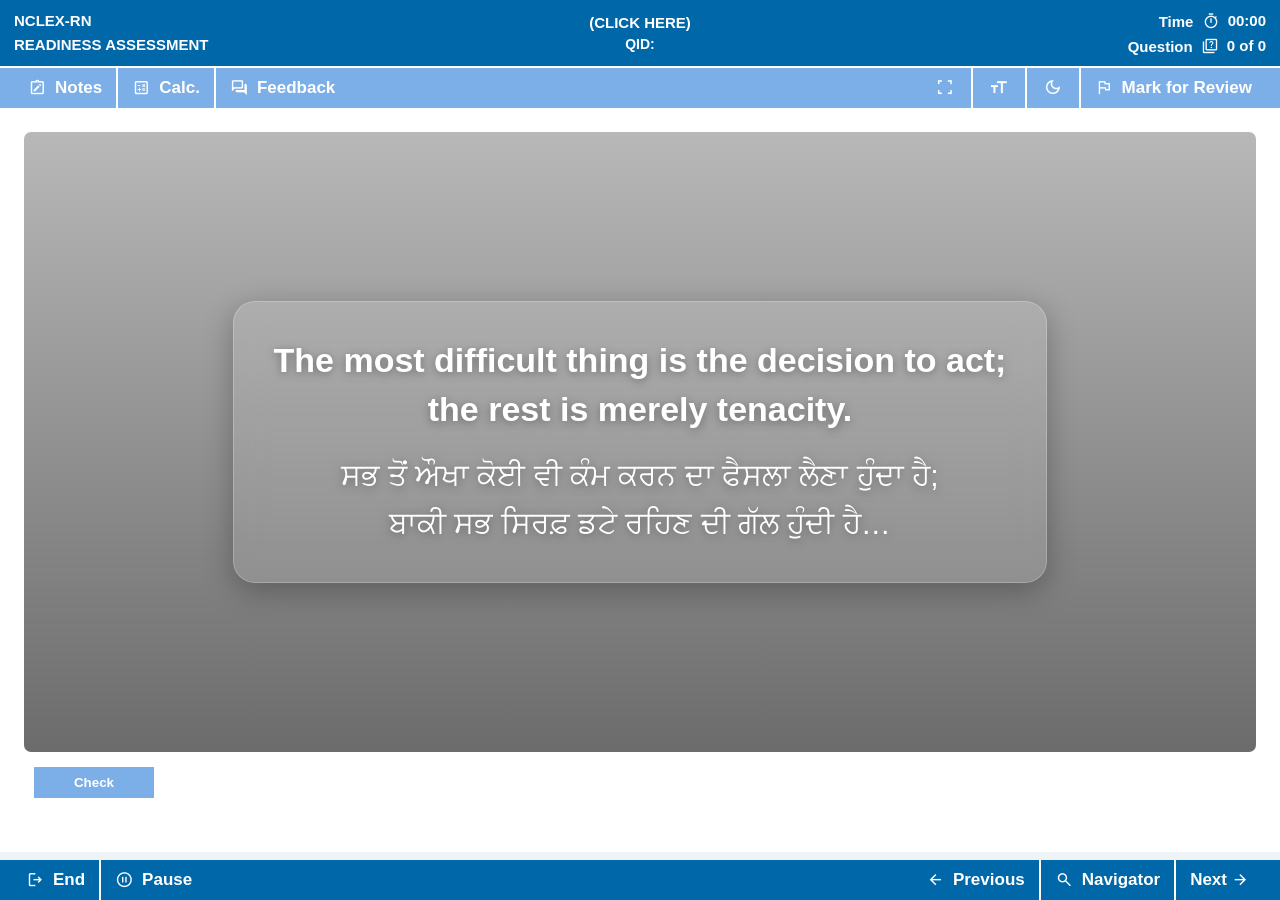
<file: legacy/index-original-from-user.html>
<!DOCTYPE html>
<html>
<head>
<meta charset="UTF-8">
<link href="https://fonts.googleapis.com/css2?family=Material+Symbols+Outlined:opsz,wght,FILL,GRAD@20..48,400,0,0" rel="stylesheet">
<title> NCLEX-RN</title>

<style>

/* Google Material Symbols Icons */
.material-symbols-outlined,
.google-icon {
  font-family: 'Material Symbols Outlined';
  font-weight: normal;
  font-style: normal;
  font-size: 1.1em;
  line-height: 1;
  letter-spacing: normal;
  text-transform: none;
  display: inline-flex;
  align-items: center;
  justify-content: center;
  white-space: nowrap;
  word-wrap: normal;
  direction: ltr;
  -webkit-font-feature-settings: 'liga';
  -webkit-font-smoothing: antialiased;
  font-feature-settings: 'liga';
  vertical-align: -0.18em;
}
.google-icon {
  margin-right: 4px;
}
.inline-google-icon {
  margin-right: 4px;
  vertical-align: -0.2em;
}
.icon-only .google-icon,
.action-icon-btn .google-icon,
#calc-close .google-icon,
.speaker-icon.google-icon {
  margin-right: 0;
}
.status-label .google-icon {
  margin-left: 4px;
  margin-right: 0;
  font-size: 18px;
}
.strip-btn > span,
.bottombar button,
.result-item,
.ai-header > span:first-child {
  display: inline-flex;
  align-items: center;
  gap: 4px;
}
.result-item .google-icon {
  font-size: 19px;
}
.speaker-icon.google-icon {
  cursor: pointer;
  margin-left: 8px;
  font-size: 1.25em;
}

/* Prevent text selection and copying */
* {
  -webkit-user-select: none;
  -moz-user-select: none;
  -ms-user-select: none;
  user-select: none;
}

/* Allow selection in input/textarea for user input */
input, textarea, select {
  -webkit-user-select: auto;
  -moz-user-select: auto;
  -ms-user-select: auto;
  user-select: auto;
}

:where(*) {
  -webkit-user-select: none;
  user-select: none;
}

:where(input, textarea, select) {
  -webkit-user-select: auto;
  user-select: auto;
}

*{ box-sizing:border-box; }

body{
  margin:0;
  font-family: Helvetica Neue, Arial,  sans-serif;
  background:#eef3f8;
  overflow:hidden;
  transition: background-color 0.5s ease, color 0.5s ease;
  line-height: 1.6;
}

:root{
  --navy: #0067A9;       /* Darker Navy from top/bottom bars */
  --navy-light: #7cafe8; /* Lighter Blue from Calculator/Question strip */
  --google-blue: #0066CC;
  --calc-red: #8b0000;
  --calc-blue: #004080;
  --glass: rgba(255, 255, 255, 0.8);
  --bg-main: #eef3f8;
  --bg-left: #ffffff;
  --bg-right: #ffffff;
  --text-main: #111111;
  --border-color: #ffffff;
}

/* Night Mode Theme */
body.night-mode {
  --navy: #1a1a1a;
  --navy-light: #161616;
  --glass: rgba(30, 30, 50, 0.85);
  --bg-main: #0a0a14;
  --bg-left: #121212;
  --bg-right: #0f0f0f;
  --text-main: #e0e0e0;
  --border-color: #2a2a2a;
  background: var(--bg-main);
}

body.night-mode .topbar,
body.night-mode .bottombar {
  background: linear-gradient(180deg, #1d1d1d 0%, #141414 100%);
  border-bottom-color: #2a2a2a;
}

body.night-mode .calc-strip {
  background: linear-gradient(180deg, #1d1d1d 0%, #1a1a1a 100%);
  border-bottom-color: #2a2a2a;
  border-left-color: #2a2a2a;
  border-right-color: #2a2a2a;
}

body.night-mode .left {
  background: var(--bg-left);
  box-shadow: inset 0 0 20px rgba(0, 0, 0, 0.5);
}

body.night-mode #rightPanel {
  background: var(--bg-left) !important;
  box-shadow: inset 0 0 20px rgba(0, 0, 0, 0.5);
}

body.night-mode .divider {
  background: #666666;
}

body.night-mode .nav-link {
  background-color: #1a1a1a;
  color: #a0a0c0;
  border-color: #2a2a2a;
}

body.night-mode .nav-link:hover {
  background-color: #252525;
}

body.night-mode .nav-link.active {
  background-color: #0f0f0f;
  color: #e0e0e0;
  border-color: #2a2a2a #2a2a2a #0f0f0f;
}

body.night-mode .tab-content {
  background: #121212;
  border-color: #2a2a2a;
  color: #e0e0e0;
}

body.night-mode table th {
  background-color: #ff6161;
  color: #e0e0e0;
}

body.night-mode table td {
  background: #121212;
  border-color: #2a2a2a;
  color: #c0c0c0;
}

body.night-mode .option:hover {
  background: transparent;
  transform: none;
  box-shadow: none;
}

body.night-mode .option::before {
  border-color: #4a4a4a;
}

body.night-mode .option.selected {
  background: transparent !important;
  box-shadow: none;
}

body.night-mode .option.selected::before {
  background: #116FAA;
  border-color: #116FAA;
}

body.night-mode .qtext,
body.night-mode #question,
body.night-mode #caseStudyContainer {
  color: #e0e0e0;
  padding: 10px;
}

/* Question Text Area - More Specific Styling */
body.night-mode .qtext,
body.night-mode #question {
  background: transparent;
  padding: 10px;
  border-radius: 0;
  border: none;
  box-shadow: none;
  line-height: 1.8;
}

body.night-mode #caseStudyContainer {
  background: transparent;
  border-bottom: none;
  border: none;
  border-radius: 0;
  box-shadow: none;
}

/* Answer Options - Enhanced Styling */
body.night-mode #questionResultBox {
  background: #1a1a1a !important;
  border: 1px solid #2a2a2a !important;
  border-left: 8px solid #2a2a2a !important;
  color: #e0e0e0;
  box-shadow: 1px 1px 50px rgba(0, 0, 0, 0.5) !important;
}

body.night-mode #questionResultBox.correct-answer {
  background: #1a1a1a !important;
  border-left-color: #28a745 !important;
}

body.night-mode #questionResultBox.incorrect-answer {
  background: #1a1a1a !important;
  border-left-color: #dc3545 !important;
}

body.night-mode #questionResultBox.partial-answer {
  background: #1a1a1a !important;
  border-left-color: #ffa500 !important;
}

body.night-mode #questionResultBox .result-item b {
  color: #ffffff;
}

body.night-mode #questionResultBox .result-item {
  color: #e0e0e0;
}

body.night-mode #questionResultBox .result-item b {
  color: #ffffff;
}

body.night-mode .ngn-select {
  background: #1a1a1a;
  color: #e0e0e0;
  border-color: #3a3a3a;
}

body.night-mode .ngn-dropdown-select {
  background: linear-gradient(to bottom, #1a1a1a 0%, #121212 100%);
  color: #e0e0e0;
  border-color: #3a3a3a;
}

body.night-mode .ngn-element-container {
  background: linear-gradient(135deg, #1a1a1a 0%, #121212 100%);
  border-color: #2a2a2a;
}

body.night-mode .ngn-interactive-table td {
  background: #121212;
  border-color: #2a2a2a;
}

body.night-mode .ngn-interactive-table tr:hover td {
  background: #1a1a1a;
}

/* Night Mode - Separators */
body.night-mode .strip-separator {
  background: #3a3a3a;
}

body.night-mode .footer-separator {
  background: #3a3a3a;
}

/* Night Mode - Option Checkbox */
body.night-mode .option::before {
  background: #2a2a2a;
  border-color: #4a4a4a;
}

/* Night Mode - Slider Thumbs */
body.night-mode .ngn-slider::-webkit-slider-thumb {
  background: #3a3a3a;
  border-color: #4a4a4a;
}

body.night-mode .ngn-slider::-moz-range-thumb {
  background: #3a3a3a;
  border-color: #4a4a4a;
}

/* Night Mode - Radio Button */
body.night-mode .ngn-radio-option input[type="radio"]:checked::after {
  background: #e0e0e0;
}

body.night-mode #calculator {
  background: #1a1a1a;
}

body.night-mode #calc-header {
  background: linear-gradient(180deg, #1a1a1a 0%, #0f0f0f 100%);
  color: #e0e0e0;
}

body.night-mode #calc-display {
  background: #0f0f0f;
  color: #e0e0e0;
}

body.night-mode .calc-btn {
  background: #2a2a2a;
  color: #e0e0e0;
}

body.night-mode .calc-btn.op {
  background: #8b0000;
}

body.night-mode .calc-btn.eq {
  background: #004080;
}

/* Scrollbar Styling for Night Mode */
body.night-mode ::-webkit-scrollbar {
  width: 10px;
}

body.night-mode ::-webkit-scrollbar-track {
  background: #1a1a1a;
}

body.night-mode ::-webkit-scrollbar-thumb {
  background: #3a3a3a;
  border-radius: 5px;
}

body.night-mode ::-webkit-scrollbar-thumb:hover {
  background: #4a4a4a;
}

body.night-mode #calc-display {
  background: #0f0f0f;
  color: #e0e0e0;
}

body.night-mode .calc-btn {
  background: #2a2a2a;
  color: #e0e0e0;
}

body.night-mode .calc-btn.op {
  background: #8b0000;
}

body.night-mode .calc-btn.eq {
  background: #004080;
}

body.night-mode #aiModal {
  background: rgba(20, 20, 35, 0.9);
}

body.night-mode .ai-header {
  background: linear-gradient(180deg, #1a1a1a 0%, #0f0f0f 100%);
}

/* Night Mode Toggle in Calc Strip */
.night-toggle-strip {
  cursor: pointer;
  font-size: 16px;
  opacity: 0.9;
  transition: opacity 0.3s ease;
}

.night-toggle-strip:hover {
  opacity: 0.7;
}

body.night-mode .night-toggle-strip .modeEmojiStrip {
  filter: grayscale(1) brightness(1.5);
}


/* TOP BAR */
.topbar{
  height:68px;
  background:var(--navy);
  color:white;
  padding:0 14px;
  display:grid;
  grid-template-columns:minmax(260px, 1fr) auto minmax(260px, 1fr);
  align-items:center;
  border-bottom:2px solid white;
  transition: background-color 0.5s ease, color 0.5s ease;
}
.top-left{
  display:flex;
  align-items:center;
  gap:8px;
  min-width:0;
  font-size:15px;
  font-weight:800;
  white-space:nowrap;
}
.top-left-title{
  display:flex;
  align-items:center;
  gap:4px;
  min-width:0;
  font-weight:700;
}
.top-left-badge{
  display:none;
}

/* METALLIC GLARE EFFECT */
@keyframes metalGlare {
  0% {
    color: white;
    text-shadow: 0 0 5px rgba(255, 255, 255, 0.3);
  }
  25% {
    color: #FFD700;
    text-shadow: 0 0 15px rgba(255, 255, 0, 0.8),
                 0 0 30px rgba(255, 255, 0, 0.6);
  }
  50% {
    color: white;
    text-shadow: 0 0 20px rgba(255, 255, 255, 0.9),
                 0 0 80px rgba(255, 255, 255, 0.7);
  }
  75% {
    color: #FFD700;
    text-shadow: 0 0 150px rgba(255, 255, 0, 0.8),
                 0 0 300px rgba(255, 255, 0, 0.6);
  }
  100% {
    color: white;
    text-shadow: 0 0 5px rgba(255, 255, 255, 0.3);
  }
}
.top-left.glare-active {
  animation: metalGlare 6s ease-in-out infinite;
}

/* GLARING YELLOW-RED EFFECT */
@keyframes glarYellowRed {
  0% {
    color: inherit;
    text-shadow: 0 0 2px rgba(255, 255, 0, 0.3);
  }
  25% {
    color: #FFD700;
    text-shadow: 0 0 10px rgba(255, 255, 0, 0.8),
                 0 0 20px rgba(255, 215, 0, 0.6),
                 inset 0 0 8px rgba(255, 255, 0, 0.4);
  }
  50% {
    color: #FFA500;
    text-shadow: 0 0 15px rgba(255, 165, 0, 0.8),
                 0 0 25px rgba(255, 140, 0, 0.6),
                 inset 0 0 10px rgba(255, 140, 0, 0.4);
  }
  75% {
    color: #f8a98c;
    text-shadow: 0 0 15px rgba(255, 69, 0, 0.8),
                 0 0 25px rgba(255, 114, 142, 0.644),
                 inset 0 0 10px rgb(255, 112, 112);
  }
  100% {
    color: inherit;
    text-shadow: 0 0 2px rgba(255, 94, 94, 0.555);
  }
}

.pbx-glare {
  animation: glarYellowRed 3s ease-in-out infinite;
  font-weight: bold;
  display: inline-block;
}
.top-center{
  position:static;
  left:auto;
  transform:none;
  justify-self:center;
  text-align:center;
  color:white;
  font-weight:700;
  line-height:1.2;
}
.top-center .meta-line{
  font-size:15px;
  font-weight:700;
  cursor:pointer;
}
.top-center .qid-line{
  font-size:14px;
  margin-top:4px;
  font-weight:700;
}

#typewriter {
  display:none;
}
.cursor-blink { animation: blink 0.7s infinite; }
@keyframes blink { 50% { border-color: transparent; } }

.top-right{
  justify-self:end;
  display:flex;
  flex-direction:column;
  align-items:flex-end;
  gap:5px;
}
.status-row{
  display:flex;
  align-items:center;
  gap:8px;
  font-size:15px;
  line-height:0.8;
  color:white;
  cursor:pointer;
  padding:1px 0;
  border:none;
  font-weight:700;
  transition: color 0.2s ease;
}
.status-label{
  min-width:72px;
  text-align:right;
  font-weight:700;
}
.status-icon{
  display:none;
}
.status-value{
  font-weight:700;
  white-space:nowrap;
}
.status-row:hover{
  color:#ffe45c;
}

/* CALC STRIP */
.calc-strip{
  height:40px;
  background:var(--navy-light);
  color:white;
  padding:0 16px;
  display:flex;
  justify-content:space-between;
  align-items:center;
  font-size:15px;
  font-weight:700;
  transition: background-color 0.5s ease, color 0.5s ease;
}
.calc-left,
.calc-right{
  display:flex;
  align-items:center;
  gap:0;
}
.calc-center{
  display:none;
}

.strip-btn{
  height:auto;
  display:inline-flex;
  align-items:center;
  gap:0;
  padding:0 12px;
  border:none;
  background:transparent;
  color:white;
  font-size:17px;
  font-weight:700;
  cursor:pointer;
  transition: color 0.2s ease;
}
.strip-btn:hover{
  color:#ffe45c;
  background:transparent;
  border:none;
}
.strip-icon{
  display:none;
}
.action-icon-btn{
  justify-content:center;
  padding:0 14px;
}
.utility-btn{
  font-size:18px;
}
.strip-separator{
  width:2px;
  height:40px;
  background:#ffffff;
  display:inline-block;
  margin:0 2px;
  flex:0 0 2px;
}
.hidden-file-input{
  display:none !important;
}
.mark-review-btn.is-marked{
  color:#ffe45c;
}

#questionCounter {
  font-weight:700;
  font-size:15px;
}


/* --- CASE STUDY TABS STYLING --- */
#caseStudyContainer {
  margin-bottom: 20px;
  border-bottom: 4px solid #eef3f8;
  padding: 15px 15px 15px 15px;
  display: none;
  font-size: 16px;
  line-height: 1.8;
  color: #333;
  font-weight: 500;
}
.nav-tabs {
  display: flex;
  flex-wrap: wrap;
  padding-left: 0;
  margin-bottom: 0;
  list-style: none;
  border-bottom: 1px solid #dee2e6;
}
.nav-item { margin-bottom: -1px; }
.nav-link {
  display: block;
  padding: 8px 16px;
  border: 1px solid transparent;
  border-top-left-radius: 4px;
  border-top-right-radius: 4px;
  text-decoration: none;
  color: var(--navy);
  background-color: #f8f9fa;
  cursor: pointer;
  font-size: 13px;
  font-weight: bold;
  margin-right: 2px;
}
.nav-link:hover { border-color: #e9ecef #e9ecef #dee2e6; }
.nav-link.active {
  color: #495057;
  background-color: #fff;
  border-color: #dee2e6 #dee2e6 #fff;
}
.tab-content { padding: 15px; border: 1px solid #dee2e6; border-top: none; font-size: 16px; line-height: 1.8; }
.tab-pane { display: none; }
.tab-pane.active { display: block; animation: fadeIn 0.3s; }
@keyframes fadeIn { from { opacity:0; } to { opacity:1; } }

/* --- NGN ELEMENT STYLING --- */
table { border-collapse: collapse; width: 100%; font-size: 13px; margin: 10px 0; }
th, td { border: 1px solid #dee2e6; padding: 8px; text-align: left; }
th { background-color: #f1f3f5; }
select.ngn-select {
    padding: 5px; border: 1px solid var(--navy); border-radius: 4px; background: #eef; font-weight: bold; max-width: 100%;
}

/* MAIN LAYOUT */
.main{
  height:calc(100vh - 76px - 40px - 40px);
  display:grid;
  grid-template-columns:1fr 0 0;
}

.left, #rightPanel{
  overflow-y:auto;
  overflow-x:hidden;
  padding:24px;
  padding-bottom: 60px;
  transition: background-color 0.5s ease, color 0.5s ease;
}
.left{ background:white; }
#rightPanel{ background:white !important; }

/* VERTICAL DIVIDER - SIMPLE GREY LINE */
.divider {
  height: 100%;
  width: 1px;
  background: #888888;
  user-select: none;
  pointer-events: none;
  transition: background 0.5s ease;
  display: none;
}

#rightPanel {
  display: none;
}

/* Show divider and right when question is submitted */
.main.show-result {
  grid-template-columns: 1fr 1px 1fr;
}

.main.show-result .divider,
.main.show-result #rightPanel {
  display: block;
}

.left img, #rightPanel img {
    max-width: 100%;
    height: auto;
    display: block;
    margin: 15px 0;
}

/* BLUE TEXT STYLING */
.blue-search {
  color: var(--google-blue);
  text-decoration: underline;
  cursor: pointer;
  font-weight: 600;
}

body.night-mode .blue-search {
  color: #6fa8dc;
}

/* Explanation text in night mode */
body.night-mode #explanation {
  color: #e0e0e0;
}

/* Explanation metadata (Topic, Subject with NCSBN) */
.exp-meta {
  margin-top: 20px;
  padding-top: 15px;
  border-top: 1px solid #dee2e6;
}

.exp-topic {
  margin-bottom: 8px;
  font-size: 16px;
  color: #242424;
}

.exp-subject {
  margin-bottom: 8px;
  font-size: 14px;
  color: #888;
}

body.night-mode .exp-topic {
  color: #888;
}

body.night-mode .exp-subject {
  color: #666;
}

/* Hide subject and topic from result box (now shown in explanation) */
#ind-subject, #ind-topic {
  display: none;
}

#questionResultBox .result-item:has(#ind-subject),
#questionResultBox .result-item:has(#ind-topic) {
  display: none;
}

/* OPTIONS */
.option {
    border: none !important;
    padding: 10px 5px 10px 50px;
    margin-bottom: 8px;
    cursor: default;
    position: relative;
    background: transparent !important;
    transition: none;
    color: #000000;
    box-shadow: none !important;
    border-radius: 0 !important;
    line-height: 1.3;
}

body.night-mode .option {
  background: transparent !important;
  color: #e0e0e0;
  box-shadow: none !important;
  border-radius: 0 !important;
  padding: 10px 5px 10px 50px;
  margin-bottom: 8px;
  line-height: 1.5;
}

.option::before {
  content: "";
  width: 22px;
  height: 22px;
  border: 2px solid #ffffff;
  border-radius: 4px;
  position: absolute;
  left: 22px;
  top: 50%;
  transform: translateY(-50%);
  background: #ffffff;
  box-shadow: inset 0 0 0 1px #41414154;
}

body.night-mode .option::before {
  border-color: #41414154;
  background: #41414154;
  box-shadow: inset 0 0 0 2px #ffffff;
}

.option.selected::before {
  background: #92c5ff;
  border-color: #ffffff;
  box-shadow: inset 0 0 0 1px #41414154, inset 0 0 0 4px #ffffff;
}

body.night-mode .option.selected::before {
    background: #304961;
    border-color: #000000a4;
    box-shadow: inset 0 0 0 1px #ffffff, inset 0 0 0 4px #1a1a2e;
}
.option.correct { background: transparent !important; color: #333; }
.option.wrong { background: transparent !important; color: #333; }

body.night-mode .option.correct { background: transparent !important; color: #e0e0e0; }
body.night-mode .option.wrong { background: transparent !important; color: #e0e0e0; }

/* CORRECT/WRONG INDICATORS - Google icons with equal size */
.option.correct::after,
.option.wrong::after {
  font-family: 'Material Symbols Outlined';
  font-feature-settings: 'liga';
  -webkit-font-feature-settings: 'liga';
  position: absolute;
  left: 0px;
  top: 50%;
  transform: translateY(-50%);
  transform-origin: center;
  width: 26px;
  height: 26px;
  line-height: 26px;
  text-align: center;
  font-size: 26px;
  font-weight: 400;
  font-variation-settings: 'OPSZ' 24, 'wght' 400, 'FILL' 0, 'GRAD' 0;
}

.option.correct::after {
  content: "check";
  color: #1bad22;
}

.option.wrong::after {
  content: "close";
  color: #ff2828;
}

/* INDIVIDUAL QUESTION RESULT BOX - thin strip matching reference image */
#questionResultBox {
  display: none;
  margin-top: 20px;
  padding: 0;
  min-height: 86px !important;
  background: #ffffff;
  border: 1px solid #e4e8ee;
  border-left: 4px solid #27ae60;
  border-radius: 0;
  color: #222;
  box-shadow: 0 2px 9px rgba(0,0,0,0.13);
  overflow: hidden;
}

.result-flex {
  display: grid !important;
  grid-template-columns: minmax(92px, 1fr) minmax(92px, 1fr) minmax(140px, 1fr) minmax(140px, 1fr) !important;
  align-items: center !important;
  gap: 0 !important;
  width: 100%;
  min-height: 86px !important;
  text-align: left !important;
}

.result-status {
  height: 100%;
  display: flex;
  align-items: center;
  padding: 0 22px !important;
  font-size: 18px !important;
  font-weight: 600 !important;
  color: #27ae60;
  white-space: nowrap;
}

.result-metric {
  height: 100%;
  display: grid !important;
  grid-template-columns: 34px auto;
  align-items: center;
  column-gap: 10px;
  padding: 14px 18px !important;
  color: #4a4a4a !important;
  min-width: 0;
}

.result-metric .google-icon {
  margin: 0 !important;
  font-size: 18px !important;
  color: #7d8790;
}

.result-metric b {
  display: block !important;
  margin: 0 !important;
  color: #222 !important;
  font-size: 16px !important;
  font-weight: 700 !important;
  line-height: 1.1 !important;
  white-space: nowrap;
  overflow: hidden;
  text-overflow: ellipsis;
}

.result-metric span:not(.google-icon) {
  display: block;
  color: #4a4a4a;
  font-size: 12px !important;
  line-height: 1.2;
  white-space: nowrap;
  overflow: hidden;
  text-overflow: ellipsis;
}

.result-hidden { display:none !important; }

#questionResultBox.correct-answer { border-left-color:#27ae60 !important; }
#questionResultBox.correct-answer .result-status { color:#27ae60; }
#questionResultBox.incorrect-answer { border-left-color:#d93025 !important; }
#questionResultBox.incorrect-answer .result-status { color:#d93025; }
#questionResultBox.partial-answer { border-left-color:#f9ab00 !important; }
#questionResultBox.partial-answer .result-status { color:#b26a00; }
#questionResultBox.omitted-answer { border-left-color:#7d8790 !important; }
#questionResultBox.omitted-answer .result-status { color:#7d8790; }

body.night-mode #questionResultBox {
  background: #141414 !important;
  border-color: #2a2a2a !important;
  box-shadow: 0 1px 8px rgba(0,0,0,0.45) !important;
}
body.night-mode .result-metric,
body.night-mode .result-metric span:not(.google-icon) { color: #d0d0d0 !important; }
body.night-mode .result-metric b { color: #ffffff !important; }
body.night-mode .result-metric .google-icon { color: #a8a8a8 !important; }

@media (max-width: 760px){
  .result-flex {
    grid-template-columns: 1fr 1fr !important;
  }
  .result-status,
  .result-metric { min-height: 86px !important; }
}
/* IN-APP AI POPUP (MODAL) */
#aiModal {
  position: fixed;
  top: 60px;
  right: -550px; /* Hidden by default */
  width: 500px;
  height: 80%;
  background: var(--glass);
  backdrop-filter: blur(20px);
  border-radius: 15px 0 0 15px;
  box-shadow: -10px 0 30px rgba(0,0,0,0.2);
  z-index: 20000;
  transition: right 0.5s cubic-bezier(0.175, 0.885, 0.32, 1.275);
  display: flex;
  flex-direction: column;
  border: 1px solid rgba(255,255,255,0.3);
}

#aiModal.active { right: 0; }

.ai-header {
  padding: 15px;
  background: var(--navy);
  color: white;
  display: flex;
  justify-content: space-between;
  border-radius: 15px 0 0 0;
  font-weight: bold;
}

.ai-body { flex: 1; position: relative; }
.ai-body iframe { width: 100%; height: 100%; border: none; }

.ai-loader {
  position: absolute;
  top: 50%; left: 50%;
  transform: translate(-50%, -50%);
  display: none;
  text-align: center;
}

.spinner {
  border: 4px solid rgba(255,255,255,0.3);
  border-top: 4px solid var(--navy);
  border-radius: 50%;
  width: 40px; height: 40px;
  animation: spin 1s linear infinite;
  margin-bottom: 10px;
}
@keyframes spin { 100% { transform: rotate(360deg); } }


/* BOTTOM BAR & BUTTONS */
.bottombar{
  height:40px;
  background:var(--navy);
  padding:0 14px;
  display:flex;
  justify-content:space-between;
  align-items:center;
  position:fixed;
  bottom:0;
  left:0;
  right:0;
  z-index:100;
  font-weight:700;
  transition: background-color 0.5s ease, color 0.5s ease;
}
.bottom-left,
.bottom-right{
  display:flex;
  align-items:center;
  gap:0;
}
.bottombar button{
  height:auto;
  background:transparent;
  color:white;
  border:none;
  padding:0 12px;
  margin:0;
  cursor:pointer;
  font-size:17px;
  font-weight:700;
  text-align:center;
  transition: color 0.2s ease;
}
.bottombar button:hover{
  color:#ffe45c;
  background:transparent;
}
.footer-separator{
  width:2px;
  height:40px;
  background:#ffffff;
  display:inline-block;
  margin:0 2px;
  flex:0 0 2px;
}

.check-btn button{
  background:var(--navy-light);
  color:white;
  border:none;
  width:120px;
  padding:8px 0;
  margin-left:10px;
  cursor:pointer;
  font-weight:bold;
  text-align:center;
}

body.night-mode .bottombar button,
body.night-mode .check-btn button {
  background: transparent;
  border: none;
}

body.night-mode .bottombar button:hover {
  background: transparent;
}

body.night-mode .check-btn button {
  background: #2a2a2a;
  border: 1px solid #3a3a3a;
}

body.night-mode .check-btn button:hover {
  background: #3a3a3a;
}

.check-btn { margin-top: 15px; }


/* CALCULATOR */
#calculator {
  position: fixed;
  top: 120px;
  left: 88px;
  width: 244px;
  display: none;
  z-index: 10000;
  padding: 10px 10px 14px;
  background: linear-gradient(180deg, #2a63c6 0%, #2359b7 54%, #1e4ea5 100%);
  border: 2px solid #163f8f;
  border-radius: 8px 8px 18px 18px;
  box-shadow:
    0 16px 28px rgba(18, 33, 76, 0.32),
    inset 0 1px 0 rgba(255,255,255,0.22),
    inset 0 -2px 0 rgba(8, 25, 67, 0.32);
  user-select: none;
}
#calculator::before {
  content: "";
  position: absolute;
  inset: 0;
  border-radius: inherit;
  background:
    linear-gradient(90deg, rgba(255,255,255,0.06) 0, rgba(255,255,255,0.06) 1px, transparent 1px, transparent 9px),
    linear-gradient(0deg, rgba(0,0,0,0.04) 0, rgba(0,0,0,0.04) 1px, transparent 1px, transparent 9px);
  opacity: 0.15;
  pointer-events: none;
}
#calc-header {
  position: absolute;
  top: 0;
  left: 0;
  right: 0;
  height: 136px;
  cursor: move;
  background: transparent;
  z-index: 1;
}
#calc-close {
  position: absolute;
  top: -10px;
  right: -10px;
  width: 24px;
  height: 24px;
  border: none;
  border-radius: 999px;
  background: rgba(8, 23, 63, 0.92);
  color: #fff;
  font-size: 16px;
  line-height: 1;
  display: grid;
  place-items: center;
  cursor: pointer;
  box-shadow: 0 6px 12px rgba(0,0,0,0.25);
  opacity: 0;
  transition: opacity 0.2s ease, transform 0.2s ease;
  z-index: 4;
}
#calculator:hover #calc-close {
  opacity: 1;
}
#calc-close:hover {
  transform: scale(1.08);
}
.ti-face {
  position: relative;
  z-index: 2;
}
.ti-display-wrap {
  margin-bottom: 10px;
}
#calc-display {
  width: 100%;
  height: 44px;
  display: block;
  border: none;
  outline: none;
  padding: 4px 8px;
  border-radius: 3px;
  background: linear-gradient(180deg, #d7d8cd 0%, #c2c7b5 100%);
  box-shadow:
    inset 0 0 0 2px #6e745f,
    inset 0 2px 3px rgba(0,0,0,0.22);
  color: #1c2018;
  font-family: "Courier New", monospace;
  font-size: 34px;
  font-weight: 700;
  letter-spacing: 1px;
  text-align: right;
  pointer-events: none;
}
.ti-brand-row {
  display: flex;
  justify-content: space-between;
  align-items: baseline;
  margin-bottom: 8px;
  color: #f4f7ff;
  text-shadow: 0 1px 0 rgba(0,0,0,0.2);
}
.ti-brand-small {
  font-size: 11px;
  letter-spacing: 0.25px;
}
.ti-brand-big {
  font-size: 16px;
  font-weight: 700;
  letter-spacing: 0.4px;
}
.ti-upper-lower {
  display: flex;
  align-items: center;
  gap: 12px;
  margin-bottom: 10px;
  padding-bottom: 8px;
  border-bottom: 1px solid rgba(10, 26, 70, 0.42);
}
.ti-solar {
  width: 98px;
  height: 28px;
  display: grid;
  grid-template-columns: repeat(5, 1fr);
  gap: 2px;
  padding: 2px;
  border-radius: 2px;
  background: linear-gradient(180deg, #0f1f46 0%, #091633 100%);
  border: 1px solid rgba(5, 14, 36, 0.95);
  box-shadow: inset 0 1px 0 rgba(255,255,255,0.06);
}
.ti-solar span {
  display: block;
  border-radius: 1px;
  background: linear-gradient(180deg, #101524 0%, #05080f 100%);
  box-shadow: inset 1px 0 0 rgba(255,255,255,0.06);
}
.ti-upper-spacer {
  flex: 1;
  height: 28px;
}
.calc-grid {
  display: grid;
  grid-template-columns: repeat(4, 1fr);
  gap: 8px;
}
.calc-btn {
  position: relative;
  height: 39px;
  border: 1px solid #102554;
  border-radius: 5px;
  font-family: Arial, Helvetica, sans-serif;
  font-size: 21px;
  font-weight: 700;
  line-height: 1;
  cursor: pointer;
  box-shadow:
    0 2px 0 #102554,
    inset 0 1px 0 rgba(255,255,255,0.55);
  transition: transform 0.04s ease, box-shadow 0.04s ease;
}
.calc-btn:active {
  transform: translateY(2px);
  box-shadow:
    0 0 0 #102554,
    inset 0 1px 0 rgba(255,255,255,0.4);
}
.calc-btn-red {
  color: #fff;
  background:
    radial-gradient(circle at 1px 1px, rgba(255,255,255,0.18) 0 1px, transparent 1.2px) 0 0/6px 6px,
    linear-gradient(180deg, #d72543 0%, #be1430 100%);
}
.calc-btn-white {
  color: #101726;
  background:
    linear-gradient(180deg, rgba(255,255,255,0.42), rgba(255,255,255,0)) 0 0/100% 10px no-repeat,
    repeating-linear-gradient(180deg, rgba(0,0,0,0.02) 0 2px, rgba(255,255,255,0.05) 2px 4px),
    linear-gradient(180deg, #fcfdff 0%, #eef1f6 100%);
}
.calc-btn-small {
  font-size: 14px;
  letter-spacing: 0.2px;
}
.calc-btn-op {
  font-size: 26px;
}
.calc-btn-equals {
  grid-row: span 2;
  height: auto;
  min-height: 86px;
  font-size: 30px;
}
.calc-btn-on {
  font-size: 12px;
}
body.night-mode #calculator {
  background: linear-gradient(180deg, #2a63c6 0%, #2359b7 54%, #1e4ea5 100%);
  border-color: #163f8f;
}
body.night-mode #calc-display {
  background: linear-gradient(180deg, #d7d8cd 0%, #c2c7b5 100%);
  color: #1c2018;
}
body.night-mode .calc-btn,
body.night-mode .calc-btn-red,
body.night-mode .calc-btn-white {
  color: inherit;
}
body.night-mode .calc-btn-red {
  color: #fff;
}
body.night-mode .calc-btn-white {
  color: #101726;
}

/* SLIDER & DROPDOWN STYLES FOR questionTypeId: 3 */
.ngn-slider-container {
  display: inline-block;
  position: relative;
  margin: 5px 0;
  vertical-align: middle;
}

.ngn-slider {
  -webkit-appearance: none;
  appearance: none;
  width: 200px;
  height: 8px;
  border-radius: 4px;
  background: linear-gradient(to right, #e0e0e0 0%, #e0e0e0 100%);
  outline: none;
  transition: all 0.3s ease;
  cursor: pointer;
  border: 1px solid #ccc;
}

.ngn-slider:hover {
  background: linear-gradient(to right, #d0d0d0 0%, #d0d0d0 100%);
  box-shadow: 0 2px 4px rgba(0,0,0,0.2);
}

.ngn-slider.selected {
  background: linear-gradient(to right, var(--navy) 0%, var(--navy-light) 100%);
  border-color: var(--navy);
}

.ngn-slider::-webkit-slider-thumb {
  -webkit-appearance: none;
  appearance: none;
  width: 20px;
  height: 20px;
  border-radius: 50%;
  background: white;
  border: 2px solid var(--navy);
  cursor: pointer;
  box-shadow: 0 2px 4px rgba(0,0,0,0.2);
  transition: all 0.2s ease;
}

.ngn-slider::-webkit-slider-thumb:hover {
  transform: scale(1.1);
  background: var(--navy);
}

.ngn-slider::-moz-range-thumb {
  width: 20px;
  height: 20px;
  border-radius: 50%;
  background: white;
  border: 2px solid var(--navy);
  cursor: pointer;
  box-shadow: 0 2px 4px rgba(0,0,0,0.2);
}

.ngn-slider-value {
  display: inline-block;
  min-width: 80px;
  padding: 4px 10px;
  background: var(--navy);
  color: white;
  border-radius: 4px;
  font-weight: bold;
  font-size: 13px;
  margin-left: 10px;
  vertical-align: middle;
  text-align: center;
}

.ngn-dropdown {
  position: relative;
  display: inline-block;
  vertical-align: middle;
  margin: 5px 0;
}

.ngn-dropdown-select {
  appearance: none;
  -webkit-appearance: none;
  -moz-appearance: none;
  min-width: 180px;
  padding: 10px 35px 10px 12px;
  font-size: 14px;
  font-weight: 500;
  color: #333;
  background: linear-gradient(to bottom, #fff 0%, #f8f9fa 100%);
  border: 2px solid var(--navy);
  border-radius: 8px;
  cursor: pointer;
  transition: all 0.3s ease;
  box-shadow: 0 2px 4px rgba(0,0,0,0.1);
}

.ngn-dropdown-select:hover {
  border-color: var(--navy-light);
  box-shadow: 0 4px 8px rgba(0,0,0,0.15);
}

.ngn-dropdown-select:focus {
  outline: none;
  border-color: var(--google-blue);
  box-shadow: 0 0 0 3px rgba(26, 115, 232, 0.2);
}

.ngn-dropdown-select.correct {
  background: linear-gradient(to bottom, #d4edda 0%, #c3e6cb 100%);
  border-color: #28a745;
  color: #155724;
}

.ngn-dropdown-select.wrong {
  background: linear-gradient(to bottom, #f8d7da 0%, #f5c6cb 100%);
  border-color: #dc3545;
  color: #721c24;
}

.ngn-dropdown::after {
  content: "keyboard_arrow_down";
  font-family: 'Material Symbols Outlined';
  font-feature-settings: 'liga';
  -webkit-font-feature-settings: 'liga';
  font-size: 18px;
  font-weight: normal;
  color: var(--navy);
  position: absolute;
  right: 12px;
  top: 50%;
  transform: translateY(-50%);
  pointer-events: none;
}

.ngn-element-container {
  display: inline-block;
  margin: 8px 15px 8px 0;
  padding: 12px 15px;
  background: linear-gradient(135deg, #fff 0%, #f8f9fa 100%);
  border: 2px solid #e9ecef;
  border-radius: 10px;
  transition: all 0.3s ease;
  box-shadow: 0 2px 4px rgba(0,0,0,0.05);
}

.ngn-element-container:hover {
  border-color: var(--navy-light);
  box-shadow: 0 4px 8px rgba(0,0,0,0.1);
}

.ngn-element-label {
  display: block;
  font-size: 12px;
  color: var(--navy);
  font-weight: bold;
  margin-bottom: 8px;
  text-transform: uppercase;
  letter-spacing: 0.5px;
}

.ngn-interactive-table {
  width: 100%;
  border-collapse: separate;
  border-spacing: 0 8px;
  margin: 15px 0;
}

.ngn-interactive-table th {
  background: var(--navy);
  color: white;
  padding: 12px 15px;
  text-align: left;
  font-weight: 600;
  font-size: 13px;
}

.ngn-interactive-table th:first-child {
  border-radius: 8px 0 0 0;
}

.ngn-interactive-table th:last-child {
  border-radius: 0 8px 0 0;
}

.ngn-interactive-table td {
  background: white;
  padding: 12px 15px;
  border: 1px solid #dee2e6;
  transition: all 0.3s ease;
}

.ngn-interactive-table td:first-child {
  border-radius: 8px 0 0 8px;
  border-left: 3px solid var(--navy);
  font-weight: 500;
}

.ngn-interactive-table td:last-child {
  border-radius: 0 8px 8px 0;
}

.ngn-interactive-table tr:hover td {
  background: #f8f9fa;
  box-shadow: 0 2px 4px rgba(0,0,0,0.1);
}

.ngn-radio-group {
  display: flex;
  gap: 20px;
  align-items: center;
}

.ngn-radio-option {
  display: flex;
  align-items: center;
  gap: 8px;
  cursor: pointer;
  padding: 8px 12px;
  border-radius: 6px;
  transition: all 0.3s ease;
}

.ngn-radio-option:hover {
  background: rgba(0, 91, 150, 0.1);
}

.ngn-radio-option input[type="radio"] {
  appearance: none;
  -webkit-appearance: none;
  width: 18px;
  height: 18px;
  border: 2px solid var(--navy);
  border-radius: 50%;
  cursor: pointer;
  transition: all 0.3s ease;
  position: relative;
}

.ngn-radio-option input[type="radio"]:checked {
  background: var(--navy);
}

.ngn-radio-option input[type="radio"]:checked::after {
  content: "";
  position: absolute;
  top: 50%;
  left: 50%;
  transform: translate(-50%, -50%);
  width: 6px;
  height: 6px;
  background: white;
  border-radius: 50%;
}

.ngn-radio-option.correct {
  color: #28a745;
  font-weight: 600;
}

.ngn-radio-option.wrong {
  color: #dc3545;
  font-weight: 600;
}

.ngn-checkbox-group {
  display: flex;
  flex-wrap: wrap;
  gap: 15px;
  align-items: center;
}

.ngn-checkbox-option {
  display: flex;
  align-items: center;
  gap: 8px;
  cursor: pointer;
  padding: 8px 12px;
  border-radius: 6px;
  transition: all 0.3s ease;
}

.ngn-checkbox-option:hover {
  background: rgba(0, 91, 150, 0.1);
}

.ngn-checkbox-option input[type="checkbox"] {
  appearance: none;
  -webkit-appearance: none;
  width: 18px;
  height: 18px;
  border: 2px solid var(--navy);
  border-radius: 4px;
  cursor: pointer;
  transition: all 0.3s ease;
  position: relative;
}

.ngn-checkbox-option input[type="checkbox"]:checked {
  background: var(--navy);
}

.ngn-checkbox-option input[type="checkbox"]:checked::after {
  content: "check";
  font-family: 'Material Symbols Outlined';
  font-feature-settings: 'liga';
  -webkit-font-feature-settings: 'liga';
  position: absolute;
  top: 50%;
  left: 50%;
  transform: translate(-50%, -50%);
  color: white;
  font-size: 13px;
  font-weight: normal;
}

.ngn-option-item {
  padding: 15px;
  margin: 8px 0;
  background: linear-gradient(135deg, #fff 0%, #f8f9fa 100%);
  border: 2px solid #e9ecef;
  border-radius: 10px;
  cursor: pointer;
  transition: all 0.3s ease;
  display: flex;
  align-items: center;
  gap: 15px;
}

.ngn-option-item:hover {
  border-color: var(--navy-light);
  transform: translateX(5px);
  box-shadow: 0 4px 8px rgba(0,0,0,0.1);
}

.ngn-option-item.selected {
  border-color: var(--navy);
  background: linear-gradient(135deg, #e8f4fc 0%, #d4e8f7 100%);
}

.ngn-option-item.correct {
  border-color: #28a745;
  background: linear-gradient(135deg, #d4edda 0%, #c3e6cb 100%);
}

.ngn-option-item.wrong {
  border-color: #dc3545;
  background: linear-gradient(135deg, #f8d7da 0%, #f5c6cb 100%);
}

.ngn-drag-item {
  padding: 12px 20px;
  margin: 8px 0;
  background: linear-gradient(135deg, #fff 0%, #f8f9fa 100%);
  border: 2px solid var(--navy);
  border-radius: 8px;
  cursor: grab;
  font-weight: 500;
  transition: all 0.3s ease;
  display: inline-block;
}

.ngn-drag-item:active {
  cursor: grabbing;
  transform: scale(1.02);
}

.ngn-drop-zone {
  min-height: 60px;
  padding: 15px;
  border: 2px dashed var(--navy-light);
  border-radius: 8px;
  background: rgba(0, 91, 150, 0.05);
  margin: 15px 0;
  transition: all 0.3s ease;
}

.ngn-drop-zone.drag-over {
  border-color: var(--navy);
  background: rgba(0, 91, 150, 0.1);
}

.ngn-highlight-text {
  padding: 2px 8px;
  border-radius: 4px;
  cursor: pointer;
  transition: all 0.3s ease;
  border: 2px solid transparent;
}

.ngn-highlight-text:hover {
  background: rgba(0, 91, 150, 0.1);
  border-color: var(--navy-light);
}

.ngn-highlight-text.selected {
  background: rgba(0, 91, 150, 0.2);
  border-color: var(--navy);
}

.ngn-highlight-text.correct {
  background: rgba(40, 167, 69, 0.2);
  border-color: #28a745;
}

.ngn-highlight-text.wrong {
  background: rgba(220, 53, 69, 0.2);
  border-color: #dc3545;
}

.ngn-result-feedback {
  padding: 12px 20px;
  margin: 10px 0;
  border-radius: 8px;
  font-weight: 500;
  text-align: center;
  animation: slideIn 0.3s ease;
}

@keyframes slideIn {
  from {
    opacity: 0;
    transform: translateY(-10px);
  }
  to {
    opacity: 1;
    transform: translateY(0);
  }
}

.ngn-result-feedback.correct {
  background: linear-gradient(135deg, #d4edda 0%, #c3e6cb 100%);
  color: #155724;
  border: 1px solid #c3e6cb;
}

.ngn-result-feedback.wrong {
  background: linear-gradient(135deg, #f8d7da 0%, #f5c6cb 100%);
  color: #721c24;
  border: 1px solid #f5c6cb;
}

.ngn-submit-btn {
  background: linear-gradient(135deg, var(--navy) 0%, var(--navy-light) 100%);
  color: white;
  border: none;
  padding: 12px 30px;
  font-size: 14px;
  font-weight: bold;
  border-radius: 8px;
  cursor: pointer;
  transition: all 0.3s ease;
  margin: 15px 0;
  box-shadow: 0 4px 6px rgba(0,0,0,0.2);
}

.ngn-submit-btn:hover {
  transform: translateY(-2px);
  box-shadow: 0 6px 12px rgba(0,0,0,0.3);
}

.ngn-submit-btn:active {
  transform: translateY(0);
}

.ngn-submit-btn:disabled {
  background: #6c757d;
  cursor: not-allowed;
  transform: none;
}


/* ---------- TEXT SIZE POPOVER ---------- */
.text-size-wrapper {
  position: relative;
  display: inline-flex;
  align-items: center;
}
.text-size-bar {
  display: none;
  position: absolute;
  top: 34px;
  right: 0;
  z-index: 25000;
  background: #ffffff;
  border: 1px solid #cfd7e3;
  box-shadow: 0 8px 20px rgba(0,0,0,0.18);
  border-radius: 8px;
  padding: 5px;
  gap: 4px;
  white-space: nowrap;
}
.text-size-bar.active { display: inline-flex; }
.text-size-choice {
  border: 1px solid #d5dce5 !important;
  background: #f8fbff !important;
  color: #111 !important;
  min-width: 34px;
  height: 30px !important;
  padding: 0 6px !important;
  border-radius: 6px;
  font-weight: 700 !important;
  cursor: pointer;
}
.text-size-choice.active,
.text-size-choice:hover {
  background: #dcecff !important;
  border-color: #6fa8dc !important;
}
.text-size-choice:nth-child(1) { font-size: 12px !important; }
.text-size-choice:nth-child(2) { font-size: 14px !important; }
.text-size-choice:nth-child(3) { font-size: 17px !important; }
.text-size-choice:nth-child(4) { font-size: 20px !important; }
body.night-mode .text-size-bar {
  background:#161616;
  border-color:#333;
  box-shadow:0 8px 20px rgba(0,0,0,0.45);
}
body.night-mode .text-size-choice {
  background:#222 !important;
  color:#eee !important;
  border-color:#3a3a3a !important;
}
body.night-mode .text-size-choice.active,
body.night-mode .text-size-choice:hover { background:#333 !important; }
body.text-size-0 .qtext,
body.text-size-0 #options,
body.text-size-0 #explanation,
body.text-size-0 #caseStudyContainer { font-size: 14px !important; }
body.text-size-1 .qtext,
body.text-size-1 #options,
body.text-size-1 #explanation,
body.text-size-1 #caseStudyContainer { font-size: 16px !important; }
body.text-size-2 .qtext,
body.text-size-2 #options,
body.text-size-2 #explanation,
body.text-size-2 #caseStudyContainer { font-size: 18px !important; }
body.text-size-3 .qtext,
body.text-size-3 #options,
body.text-size-3 #explanation,
body.text-size-3 #caseStudyContainer { font-size: 21px !important; }

/* ---------- NAVIGATOR / MAIN MENU MODAL ---------- */
.navigator-modal {
  display: none;
  position: fixed;
  inset: 0;
  z-index: 24000;
  background: rgba(0,0,0,0.38);
  align-items: center;
  justify-content: center;
  padding: 18px;
}
.navigator-modal.active { display: flex; }
.navigator-panel {
  width: min(1120px, 98vw);
  max-height: 88vh;
  overflow: hidden;
  background: #ffffff;
  border-radius: 8px;
  box-shadow: 0 18px 50px rgba(0,0,0,0.30);
  border: 1px solid #dce3ec;
  display: flex;
  flex-direction: column;
}
.navigator-header {
  display: flex;
  align-items: center;
  justify-content: space-between;
  padding: 12px 16px;
  background: var(--navy);
  color: #fff;
  font-weight: 700;
}
.navigator-close {
  border: none;
  background: transparent;
  color: #fff;
  cursor: pointer;
  display: inline-flex;
  align-items: center;
  justify-content: center;
  padding: 2px;
}
.navigator-stats {
  display: grid;
  grid-template-columns: repeat(5, 1fr);
  gap: 8px;
  padding: 12px;
  border-bottom: 1px solid #e7edf4;
  background: #f8fbff;
}
.nav-stat-card {
  border: 1px solid #e0e7ef;
  border-radius: 8px;
  padding: 8px;
  text-align: center;
  background: #fff;
}
.nav-stat-card b {
  display: block;
  font-size: 17px;
  line-height: 1.1;
}
.nav-stat-card span {
  display: block;
  font-size: 10px;
  color: #59636f;
  margin-top: 2px;
}
.navigator-legend {
  display: flex;
  flex-wrap: wrap;
  gap: 14px;
  padding: 8px 14px;
  font-size: 12px;
  color: #46515c;
  border-bottom: 1px solid #edf1f5;
}
.legend-dot {
  width: 10px;
  height: 10px;
  display: inline-block;
  border-radius: 999px;
  margin-right: 4px;
  vertical-align: -1px;
}
.legend-dot.done { background:#27ae60; }
.legend-dot.omitted { background:#d93025; }
.legend-dot.pending { background:#9aa4af; }
.legend-dot.marked { background:#f9ab00; }
.navigator-list {
  padding: 0;
  overflow: auto;
  display: block;
  background: #ffffff;
}
.navigator-table {
  width: 100%;
  min-width: 860px;
  border-collapse: collapse;
  table-layout: fixed;
  margin: 0;
  font-size: 12px;
}
.navigator-table th {
  height: 40px;
  padding: 0 8px;
  border-bottom: 1px solid #edf1f5;
  background: #ffffff;
  color: #9aa1aa;
  text-align: left;
  font-size: 10px;
  font-weight: 600;
  letter-spacing: 0.02em;
}
.navigator-table th.nav-center,
.navigator-table td.nav-center { text-align: center; }
.navigator-table td {
  height: 54px;
  padding: 0 8px;
  border-bottom: 1px solid #edf1f5;
  background: #ffffff;
  color: #404852;
  vertical-align: middle;
  white-space: nowrap;
  overflow: hidden;
  text-overflow: ellipsis;
}
.navigator-row {
  cursor: pointer;
  transition: background-color .12s ease;
}
.navigator-row:hover td { background:#f7fbff; }
.navigator-row.current td { background:#eef6ff; }
.navigator-row.done td:first-child { box-shadow: inset 4px 0 0 #27ae60; }
.navigator-row.omitted td:first-child { box-shadow: inset 4px 0 0 #d93025; }
.navigator-row.pending td:first-child { box-shadow: inset 4px 0 0 #9aa4af; }
.navigator-row.marked td:first-child { box-shadow: inset 4px 0 0 #f9ab00; }
.navigator-id {
  display: inline-flex;
  align-items: center;
  gap: 6px;
  min-width: 0;
}
.navigator-status-dot {
  width: 8px;
  height: 8px;
  border-radius: 999px;
  flex: 0 0 auto;
  background:#9aa4af;
}
.navigator-row.done .navigator-status-dot { background:#27ae60; }
.navigator-row.omitted .navigator-status-dot { background:#d93025; }
.navigator-row.pending .navigator-status-dot { background:#9aa4af; }
.navigator-row.marked .navigator-status-dot { background:#f9ab00; }
.navigator-status-label {
  display: block;
  margin-top: 2px;
  font-size: 10px;
  line-height: 1;
  color: #7a838d;
}
.nav-info-icon {
  font-size: 13px !important;
  color: #8ab4f8;
  margin-left: 4px !important;
}
.nav-chevron {
  display: inline-flex;
  align-items: center;
  justify-content: center;
  color:#4b5560;
}
.nav-chevron .google-icon {
  font-size: 24px !important;
  margin: 0 !important;
}
body.night-mode .navigator-panel { background:#121212; border-color:#303030; }
body.night-mode .navigator-stats { background:#171717; border-bottom-color:#303030; }
body.night-mode .nav-stat-card { background:#1a1a1a; border-color:#333; }
body.night-mode .nav-stat-card span,
body.night-mode .navigator-legend { color:#b9b9b9; }
body.night-mode .navigator-legend { border-bottom-color:#303030; }
body.night-mode .navigator-list,
body.night-mode .navigator-table th,
body.night-mode .navigator-table td { background:#121212; border-color:#303030; color:#d8d8d8; }
body.night-mode .navigator-table th { color:#8e8e8e; }
body.night-mode .navigator-row:hover td { background:#1a1a1a; }
body.night-mode .navigator-row.current td { background:#16202a; }
body.night-mode .navigator-status-label { color:#aaa; }
/* User-requested navigator cleanup: remove top summary cards and average-time column */
.navigator-stats { display: none !important; }

@media(max-width:760px){
  .navigator-stats { grid-template-columns: repeat(2, 1fr); }
  .navigator-panel { width: 98vw; }
}

/* ---------- SPEAKER ICON FOR EXPLANATION ---------- */
.speaker-icon {
  cursor: pointer;
  margin-left: 8px;
  font-size: 1.2em;
  display: inline-block;
  vertical-align: middle;
  transition: opacity 0.2s;
}
.speaker-icon:hover {
  opacity: 0.7;
}


/* Result strip typography (remove conflicting final override) */
#questionResultBox{
  min-height:86px !important;
}
#questionResultBox .result-flex{
  min-height:86px !important;
}
#questionResultBox .result-status{
  padding:0 22px !important;
}
#questionResultBox .result-metric{
  min-height:86px !important;
}

</style>
</head>

<body>

<div class="topbar">
  <div class="top-left">
    <div class="top-left-title">NCLEX-RN</br>READINESS ASSESSMENT</div>
    <span id="fileName" class="top-left-badge" onclick="triggerFileLoad()"></span>
    <div id="typewriter" class="cursor-blink"></div>
  </div>
  <div class="top-center">
    <div class="meta-line" id="testMetaLine" onclick="triggerFileLoad()">(CLICK HERE)</div>
    <div class="qid-line" id="qidDisplay">QID:</div>
  </div>
  <div class="top-right">
    <div class="status-row" onclick="toggleTime()">
      <span class="status-label">Time <span class="material-symbols-outlined google-icon" aria-hidden="true">timer</span></span>
      <span class="status-icon material-symbols-outlined" aria-hidden="true">timer</span>
      <span class="status-value" id="timeBox">00:00</span>
    </div>
    <div class="status-row" onclick="toggleQuestionNumbers()">
      <span class="status-label">Question <span class="material-symbols-outlined google-icon" aria-hidden="true">quiz</span></span>
      <span class="status-icon material-symbols-outlined" aria-hidden="true">quiz</span>
      <span class="status-value" id="questionCounter">0 of 0</span>
    </div>
  </div>
</div>

<div id="fullscreen-overlay" onclick="this.style.display='none'; toggleFullscreen()" style="position:fixed; top:0; left:0; width:100%; height:100%; background:rgba(0,0,0,0.8); z-index:99999; cursor:pointer; color:white; font-size:24px; display:none; justify-content:center; align-items:center;">Click anywhere to enter fullscreen</div>

<div id="aiModal">
  <div class="ai-header">
    <span><span class="material-symbols-outlined google-icon" aria-hidden="true">auto_awesome</span><span class="pbx-glare"></span> Assistant</span>
    <span onclick="closeAI()" style="cursor:pointer" aria-label="Close"><span class="material-symbols-outlined google-icon" aria-hidden="true">close</span></span>
  </div>
  <div class="ai-body">
    <div id="aiLoader" class="ai-loader">
      <div class="spinner"></div>
      <p>Consulting <span class="pbx-glare"></span> AI...</p>
    </div>
    <iframe id="aiFrame" src=""></iframe>
  </div>
</div>

<div class="calc-strip">
  <div class="calc-left">
    <button class="strip-btn" type="button" onclick="openNotes()"><span><span class="material-symbols-outlined google-icon" aria-hidden="true">note_alt</span> Notes</span></button>
    <span class="strip-separator"></span>
    <button class="strip-btn" type="button" onclick="openCalc()"><span><span class="material-symbols-outlined google-icon" aria-hidden="true">calculate</span> Calc.</span></button>
    <span class="strip-separator"></span>
    <button class="strip-btn" type="button" onclick="openFeedback()"><span><span class="material-symbols-outlined google-icon" aria-hidden="true">forum</span> Feedback</span></button>
  </div>
  <div class="calc-center"></div>
  <div class="calc-right" id="rightStrip">
    <input id="fileLoader" class="hidden-file-input" type="file" accept=".txt,.json" onchange="loadFile(event)">
    <button class="strip-btn action-icon-btn utility-btn icon-only" type="button" onclick="toggleFullscreen()" aria-label="Fullscreen"><span class="material-symbols-outlined google-icon" aria-hidden="true">fullscreen</span></button>
    <span class="strip-separator"></span>
    <div class="text-size-wrapper">
      <button id="textSizeBtn" class="strip-btn action-icon-btn utility-btn icon-only" type="button" onclick="toggleTextSizeBar()" aria-label="Text size"><span class="material-symbols-outlined google-icon" aria-hidden="true">format_size</span></button>
      <div id="textSizeBar" class="text-size-bar" role="menu" aria-label="Select text size">
        <button class="text-size-choice" type="button" onclick="setTextSizeLevel(0)">A</button>
        <button class="text-size-choice" type="button" onclick="setTextSizeLevel(1)">A</button>
        <button class="text-size-choice" type="button" onclick="setTextSizeLevel(2)">A</button>
        <button class="text-size-choice" type="button" onclick="setTextSizeLevel(3)">A</button>
      </div>
    </div>
    <span class="strip-separator text-night-separator" aria-hidden="true"></span>
    <button class="strip-btn action-icon-btn utility-btn icon-only" type="button" onclick="toggleNightMode()" aria-label="Day and Night"><span class="material-symbols-outlined google-icon" aria-hidden="true">light_mode</span></button>
    <span class="strip-separator"></span>
    <button id="markReviewBtn" class="strip-btn mark-review-btn" type="button" onclick="toggleMarkForReview()"><span><span class="material-symbols-outlined google-icon" aria-hidden="true">flag</span> Mark for Review</span></button>
  </div>
</div>

<div class="main">
  <div class="left">
    <div id="caseStudyContainer"></div>

    <div class="qtext" id="question"><div style="max-width:1500px;height:620px;border-radius:7px;overflow:hidden;position:relative;font-family:Arial,sans-serif;color:white;">

  <style>
    .bg-slide {
      position: absolute;
      inset: 0;
      background-size: cover;
      background-position: center;
      animation: fadeShow 24s infinite;
      transform: scale(1.06);
    }

    .bg1 {
      background-image: url('https://images.unsplash.com/photo-1501785888041-af3ef285b470?auto=format&fit=crop&w=1600&q=80');
      animation-delay: 0s;
    }

    .bg2 {
      background-image: url('https://images.unsplash.com/photo-1500530855697-b586d89ba3ee?auto=format&fit=crop&w=1600&q=80');
      animation-delay: 8s;
    }

    .bg3 {
      background-image: url('https://images.unsplash.com/photo-1464822759023-fed622ff2c3b?auto=format&fit=crop&w=1600&q=80');
      animation-delay: 16s;
    }

    @keyframes fadeShow {
      0%   { opacity: 0; transform: scale(1.08); }
      8%   { opacity: 1; transform: scale(1.03); }
      30%  { opacity: 1; transform: scale(1); }
      38%  { opacity: 0; transform: scale(1.05); }
      100% { opacity: 0; transform: scale(1.08); }
    }

    .dark-overlay {
      position: absolute;
      inset: 0;
      background: linear-gradient(to bottom, rgba(0,0,0,0.28), rgba(0,0,0,0.58));
    }

    .text-wrap {
      position: relative;
      z-index: 2;
      height: 100%;
      display: flex;
      align-items: center;
      justify-content: center;
      padding: 30px;
      text-align: center;
    }

    .blur-box {
      max-width: 980px;
      padding: 34px 40px;
      border-radius: 22px;
      background: rgba(255,255,255,0.12);
      backdrop-filter: blur(14px);
      -webkit-backdrop-filter: blur(14px);
      border: 1px solid rgba(255,255,255,0.22);
      box-shadow: 0 8px 30px rgba(0,0,0,0.28);
    }

    .blur-box h3 {
      margin: 0 0 18px 0;
      font-size: 34px;
      line-height: 1.45;
      font-weight: 700;
      text-shadow: 0 2px 10px rgba(0,0,0,0.35);
    }

    .blur-box p {
      margin: 0;
      font-size: 30px;
      line-height: 1.6;
      font-weight: 500;
      text-shadow: 0 2px 10px rgba(0,0,0,0.35);
    }

    @media (max-width: 768px) {
      .blur-box {
        padding: 22px 18px;
        border-radius: 16px;
      }
      .blur-box h3 {
        font-size: 22px;
      }
      .blur-box p {
        font-size: 20px;
      }
    }
  </style>

  <!-- Changing Background Images -->
  <div class="bg-slide bg1"></div>
  <div class="bg-slide bg2"></div>
  <div class="bg-slide bg3"></div>

  <!-- Overlay -->
  <div class="dark-overlay"></div>

  <!-- Text in Blurred Box -->
  <div class="text-wrap">
    <div class="blur-box">
      <h3>
        The most difficult thing is the decision to act;<br>
        the rest is merely tenacity.
      </h3>
      <p>
        ਸਭ ਤੋਂ ਔਖਾ ਕੋਈ ਵੀ ਕੰਮ ਕਰਨ ਦਾ ਫੈਸਲਾ ਲੈਣਾ ਹੁੰਦਾ ਹੈ;<br>
        ਬਾਕੀ ਸਭ ਸਿਰਫ਼ ਡਟੇ ਰਹਿਣ ਦੀ ਗੱਲ ਹੁੰਦੀ ਹੈ…
      </p>
    </div>
  </div>

</div></div>
    <div id="options"></div>
    <div class="check-btn"><button onclick="check()">Check</button></div>

    <div id="questionResultBox">
        <div class="result-flex">
            <div class="result-status" id="ind-status">Correct</div>
            <div class="result-metric"><span class="material-symbols-outlined google-icon" aria-hidden="true">bar_chart</span><div><b id="ind-percent">0%</b><span>Answered Correctly</span></div></div>
            <div class="result-metric"><span class="material-symbols-outlined google-icon" aria-hidden="true">schedule</span><div><b id="ind-time">0 Seconds</b><span>Time Spent</span></div></div>
            <div class="result-metric"><span class="material-symbols-outlined google-icon" aria-hidden="true">calendar_month</span><div><b id="ind-date">--/--/----</b><span>Last Updated</span></div></div>
            <div class="result-hidden"><b id="ind-score">0 / 0</b><b id="ind-scoring-rule">0 / 1</b><b id="ind-subject">General</b><b id="ind-topic">General</b></div>
        </div>
    </div>
  </div>
  <div id="dividerLine" class="divider"></div>
  <div id="rightPanel" class="right">
    <div id="explanation">Explanation will appear here.</div>
  </div>
</div>

<div class="bottombar">
  <div class="bottom-left">
    <button type="button" onclick="endTest()"><span class="material-symbols-outlined google-icon" aria-hidden="true">logout</span> End</button>
    <span class="footer-separator"></span>
    <button type="button" onclick="suspendTest()"><span class="material-symbols-outlined google-icon" aria-hidden="true">pause_circle</span> Pause</button>
  </div>
  <div class="bottom-right">
    <button type="button" onclick="prevQ()"><span class="material-symbols-outlined google-icon" aria-hidden="true">arrow_back</span> Previous</button>
    <span class="footer-separator"></span>
    <button type="button" onclick="openNavigator()"><span class="material-symbols-outlined google-icon" aria-hidden="true">search</span> Navigator</button>
    <span class="footer-separator"></span>
    <button type="button" onclick="nextQ()">Next <span class="material-symbols-outlined google-icon" aria-hidden="true">arrow_forward</span></button>
  </div>
</div>

<div id="navigatorModal" class="navigator-modal" onclick="if(event.target===this) closeNavigator()">
  <div class="navigator-panel" role="dialog" aria-modal="true" aria-labelledby="navigatorTitle">
    <div class="navigator-header">
      <span id="navigatorTitle"><span class="material-symbols-outlined google-icon" aria-hidden="true">list_alt</span> Question Navigator</span>
      <button class="navigator-close" type="button" onclick="closeNavigator()" aria-label="Close navigator"><span class="material-symbols-outlined google-icon" aria-hidden="true">close</span></button>
    </div>
    <div id="navigatorStats" class="navigator-stats"></div>
    <div class="navigator-legend">
      <span><i class="legend-dot done"></i>Done</span>
      <span><i class="legend-dot omitted"></i>Omitted</span>
      <span><i class="legend-dot pending"></i>Pending</span>
      <span><i class="legend-dot marked"></i>Marked</span>
    </div>
    <div id="navigatorList" class="navigator-list"></div>
  </div>
</div>

<div id="calculator" aria-label="Texas Instruments TI-108 calculator">
  <div id="calc-header" aria-hidden="true"></div>
  <button id="calc-close" type="button" aria-label="Close calculator" onclick="closeCalc()"><span class="material-symbols-outlined google-icon" aria-hidden="true">close</span></button>
  <div class="ti-face">
    <div class="ti-display-wrap">
      <input type="text" id="calc-display" readonly value="0">
    </div>
    <div class="ti-brand-row">
      <span class="ti-brand-small">TEXAS INSTRUMENTS</span>
      <span class="ti-brand-big">TI-108</span>
    </div>
    <div class="ti-upper-lower">
      <div class="ti-solar" aria-hidden="true">
        <span></span><span></span><span></span><span></span><span></span>
      </div>
      <div class="ti-upper-spacer"></div>
    </div>
    <div class="calc-grid">
      <button class="calc-btn calc-btn-red calc-btn-small" onclick="calcToggleSign()">+/-</button>
      <button class="calc-btn calc-btn-red calc-btn-small" onclick="calcSqrt()">√</button>
      <button class="calc-btn calc-btn-red calc-btn-small" onclick="calcPercent()">%</button>
      <button class="calc-btn calc-btn-red calc-btn-op" onclick="calcOperator('+')">+</button>

      <button class="calc-btn calc-btn-red calc-btn-small" onclick="calcMemoryRecallClear()">MRC</button>
      <button class="calc-btn calc-btn-red calc-btn-small" onclick="calcMemorySubtract()">M-</button>
      <button class="calc-btn calc-btn-red calc-btn-small" onclick="calcMemoryAdd()">M+</button>
      <button class="calc-btn calc-btn-red calc-btn-op" onclick="calcOperator('*')">×</button>

      <button class="calc-btn calc-btn-white" onclick="calcDigit('7')">7</button>
      <button class="calc-btn calc-btn-white" onclick="calcDigit('8')">8</button>
      <button class="calc-btn calc-btn-white" onclick="calcDigit('9')">9</button>
      <button class="calc-btn calc-btn-red calc-btn-op" onclick="calcOperator('-')">−</button>

      <button class="calc-btn calc-btn-white" onclick="calcDigit('4')">4</button>
      <button class="calc-btn calc-btn-white" onclick="calcDigit('5')">5</button>
      <button class="calc-btn calc-btn-white" onclick="calcDigit('6')">6</button>
      <button class="calc-btn calc-btn-red calc-btn-op" onclick="calcOperator('+')">+</button>

      <button class="calc-btn calc-btn-white" onclick="calcDigit('1')">1</button>
      <button class="calc-btn calc-btn-white" onclick="calcDigit('2')">2</button>
      <button class="calc-btn calc-btn-white" onclick="calcDigit('3')">3</button>
      <button class="calc-btn calc-btn-red calc-btn-op calc-btn-equals" onclick="calcOperator('=')">=</button>

      <button class="calc-btn calc-btn-red calc-btn-on calc-btn-small" onclick="calcClear()">ON/C</button>
      <button class="calc-btn calc-btn-white" onclick="calcDigit('0')">0</button>
      <button class="calc-btn calc-btn-white" onclick="calcDecimal()">.</button>
    </div>
  </div>
</div>

<script>
let DATA={questionList:[]};
let qIndex=0, selected=[], score=0, total=0, sec=0;
let timer=null, questionsLoaded=false;
let showScore=true, showTime=true, showQuestionNumbers=true;
let currentFileBaseName="";

/* TYPEWRITER LOGIC */
const terms = ["Loading... Core...", "ਦਿਲ ਦਾ ਨੀ ਮਾੜਾ...", "ਦਬੀ ਨਾ ਤੂੰ ਦੁਨੀਆ ਸਵਾਦ ਲੈਂਦੀ ਏ...", " is AI-Powered", "made Nursing Simple & Easy", "Helps in Achieving Goals", "All in One= ", "Advanced  Search Engine", "designed by- J.SINGH"];
const termsHtml = ["Loading...<span class='pbx-glare'></span> Core...", "ਦਿਲ ਦਾ ਨੀ ਮਾੜਾ...", "ਦਬੀ ਨਾ ਤੂੰ ਦੁਨੀਆ ਸਵਾਦ ਲੈਂਦੀ ਏ...", "<span class='pbx-glare'></span> is AI-Powered", "made Nursing Simple & Easy", "Helps in Achieving Goals", "All in One= <span class='pbx-glare'></span>", "Advanced <span class='pbx-glare'></span> Search Engine", "designed by- J.SINGH"];
const twElement = document.getElementById("typewriter");
let termIndex = 0, charIndex = 0, isDeleting = false;

function typeEffect() {
  if (!twElement) return;
  if (questionsLoaded) { twElement.style.display = "none"; return; }
  const currentTerm = terms[termIndex];
  const currentTermHtml = termsHtml[termIndex];
  if (isDeleting) {
    const truncated = currentTerm.substring(0, charIndex - 1);
    twElement.innerHTML = currentTermHtml.substring(0, currentTermHtml.indexOf(currentTerm) + truncated.length);
    charIndex--;
  } else {
    const truncated = currentTerm.substring(0, charIndex + 1);
    twElement.innerHTML = currentTermHtml.substring(0, currentTermHtml.indexOf(currentTerm) + truncated.length);
    charIndex++;
  }
  let typeSpeed = isDeleting ? 40 : 60;
  if (!isDeleting && charIndex === currentTerm.length) {
    typeSpeed = 2000;
    isDeleting = true;
  } else if (isDeleting && charIndex === 0) {
    isDeleting = false;
    termIndex = (termIndex + 1) % terms.length;
    typeSpeed = 1000;
  }
  setTimeout(typeEffect, typeSpeed);
}
if (twElement) { typeEffect(); }

/* NEW IN-APP AI SEARCH */
function aiSearch(term) {
  const modal = document.getElementById("aiModal");
  const loader = document.getElementById("aiLoader");
  const frame = document.getElementById("aiFrame");

  modal.classList.add("active");
  loader.style.display = "block";
  frame.style.opacity = "0";

  const prompt = `according to NCLEX-RN define  ${term} and tell me 5 key points about ${term} in short whole output within 10 lines or minimal`;
  frame.src = `https://www.google.com/search?q=${encodeURIComponent(prompt)}&igu=1`;

  frame.onload = () => {
    loader.style.display = "none";
    frame.style.opacity = "1";
  };
}

function closeAI() {
  document.getElementById("aiModal").classList.remove("active");
}

/* APP LOGIC */
function clean(t){ return t ?? ""; }

function formatExplanation(t){
  if(!t) return "";
  let text = t.replace(/\((Option|Options)[^)]+\)/gi, m => `<span class="opt-gap"><b>${m}</b></span>`);
  text = text.replace(/<a[^>]*>(.*?)<\/a>/gi, (match, p1) => {
    return `<span class="blue-search" onclick="aiSearch('${p1}')">${p1}</span>`;
  });
  return text;
}

function startTimer(){
  if(timer || !questionsLoaded) return;
  timer = setInterval(()=>{
    sec++;
    const q = DATA.questionList[qIndex];
    // Only accumulate time while current question is unanswered
    if(q && !q.submitted) {
      q.timeTaken = (q.timeTaken || 0) + 1;
    }
    updateTopBar();
  }, 1000);
}

function stopTimer(){
  if(timer){
    clearInterval(timer);
    timer = null;
  }
}

function syncTimerForCurrentQuestion(){
  const q = DATA.questionList[qIndex];
  if(!questionsLoaded || !q){
    stopTimer();
    return;
  }
  // Run timer only when the current question is to be attempted (not submitted)
  if(q.submitted){
    stopTimer();
  } else {
    startTimer();
  }
}

function updateHeaderMeta(){
  const testMetaLine = document.getElementById('testMetaLine');
  if(testMetaLine){
    const testId = currentFileBaseName || DATA.testId || DATA.testID || DATA.assessmentId || DATA.examId || '----';
    const testMode = DATA.testMode || DATA.mode || 'Tutored, Untimed';
    testMetaLine.innerText = `TEST ID: ${testId} (${testMode})`;
  }
}

function updateTopBar(){
  let p=total?Math.round((score/total)*100):0;
  let m=String(Math.floor(sec/60)).padStart(2,'0');
  let s=String(sec%60).padStart(2,'0');
  const scoreEl = document.getElementById('scoreBox');
  const timeEl = document.getElementById('timeBox');
  const questionEl = document.getElementById('questionCounter');
  if(scoreEl) scoreEl.innerText = showScore ? `${p}%` : '—';
  if(timeEl) timeEl.innerText = showTime ? `${m}:${s}` : '—';
  if(questionEl) questionEl.innerText = showQuestionNumbers ? (DATA.questionList.length ? `${qIndex+1} of ${DATA.questionList.length}` : '0 of 0') : '—';
}

function toggleScore(){ showScore=!showScore; updateTopBar(); }
function toggleTime(){ showTime=!showTime; updateTopBar(); }
function toggleQuestionNumbers(){ showQuestionNumbers=!showQuestionNumbers; updateTopBar(); }

function triggerFileLoad(){
  const input = document.getElementById('fileLoader');
  if(input) input.click();
}

function futureFeature(){ return; }
function openNotes(){ return; }
function openFeedback(){ return; }

function toggleFullscreen() {
  if (!document.fullscreenElement) {
    document.documentElement.requestFullscreen().catch(() => {
      const overlay = document.getElementById('fullscreen-overlay');
      if (overlay) overlay.style.display = 'flex';
    });
  } else {
    document.exitFullscreen();
  }
}

function stripHtmlForNavigator(value){
  const tmp = document.createElement('div');
  tmp.innerHTML = clean(value);
  return (tmp.textContent || tmp.innerText || '').replace(/\s+/g, ' ').trim();
}

function pickQuestionField(q, names, fallback='—'){
  for(const name of names){
    if(q && q[name] !== undefined && q[name] !== null && String(q[name]).trim() !== ''){
      return stripHtmlForNavigator(q[name]);
    }
  }
  return fallback;
}

function hasUserResponse(q){
  if(!q) return false;
  if(Array.isArray(q.userAnswer) && q.userAnswer.length > 0) return true;
  if(q.ngnAnswered) return true;
  return false;
}

function getQuestionNavStatus(q){
  if(!q || !q.submitted) return 'pending';
  if(!hasUserResponse(q) && (!q.qScore || q.qScore === 0)) return 'omitted';
  return 'done';
}

function getQuestionMax(q){
  if(Number(q.qMax)) return Number(q.qMax);
  if(q && q.correctAnswer){
    return String(q.correctAnswer).split(',').filter(Boolean).length || 0;
  }
  return 0;
}

function formatSecondsShort(seconds){
  seconds = Math.max(0, Math.round(Number(seconds) || 0));
  if(seconds < 60) return `${seconds} sec`;
  const mins = Math.floor(seconds / 60);
  const secs = seconds % 60;
  return secs ? `${mins} min ${secs} sec` : `${mins} min`;
}

function getActualTimeSpentSeconds(q){
  if(!q) return 0;
  const names = ['finalTimeTaken','timeTaken','timeSpent','timeSpentSeconds','spentSeconds','durationSeconds','elapsedSeconds'];
  for(const name of names){
    const val = q[name];
    if(val !== undefined && val !== null && val !== '' && Number.isFinite(Number(val))){
      return Math.max(0, Math.round(Number(val)));
    }
  }
  return 0;
}

function getQuestionTimeForNavigator(q){
  const seconds = getActualTimeSpentSeconds(q);
  return (q && (q.submitted || seconds > 0)) ? formatSecondsShort(seconds) : '—';
}

function getQuestionAverageTime(q, qs){
  const raw = pickQuestionField(q, ['averageTimeSpent','avgTimeSpent','averageTime','avgTime','avgSeconds','averageSeconds'], '');
  if(raw && raw !== '—'){
    const numeric = Number(raw);
    return Number.isFinite(numeric) ? formatSecondsShort(numeric) : raw;
  }
  const answered = (qs || []).filter(item => item && item.submitted);
  if(!answered.length) return '—';
  const avg = answered.reduce((sum,item)=>sum + (Number(item.timeTaken)||0), 0) / answered.length;
  return formatSecondsShort(avg);
}

function buildNavigator(){
  const list = document.getElementById('navigatorList');
  const stats = document.getElementById('navigatorStats');
  if(!list || !stats) return;

  const qs = DATA.questionList || [];
  const done = qs.filter(q => getQuestionNavStatus(q) === 'done').length;
  const omitted = qs.filter(q => getQuestionNavStatus(q) === 'omitted').length;
  const pending = qs.filter(q => getQuestionNavStatus(q) === 'pending').length;
  stats.innerHTML = '';

  const rows = qs.map((q, idx) => {
    const status = getQuestionNavStatus(q);
    const currentClass = idx === qIndex ? ' current' : '';
    const markedClass = q.markedForReview ? ' marked' : '';
    const statusText = status.charAt(0).toUpperCase() + status.slice(1);
    const idValue = `${idx + 1}-${pickQuestionField(q, ['questionId','qid','id'], String(idx + 1))}`;
    const subject = pickQuestionField(q, ['subject','subjects','ncsbnSubject','category']);
    const system = pickQuestionField(q, ['system','systems','bodySystem','bodySystems','clientSystem']);
    const topic = pickQuestionField(q, ['topic','topics','subTopic']);
    const clientNeeds = pickQuestionField(q, ['clientNeeds','clientNeed','client_needs','clientNeedCategory','need']);
    const max = getQuestionMax(q);
    const scoreText = q.submitted ? `${Number(q.qScore || 0)} / ${max}` : `0 / ${max || 0}`;
    const timeText = getQuestionTimeForNavigator(q);
    return `
      <tr class="navigator-row ${status}${currentClass}${markedClass}" onclick="goToQuestionFromNavigator(${idx})" title="Question ${idx + 1}: ${statusText}${q.markedForReview ? ' / Marked' : ''}">
        <td>
          <span class="navigator-id"><i class="navigator-status-dot"></i><span>${idValue}</span></span>
          <span class="navigator-status-label">${statusText}${q.markedForReview ? ' • Marked' : ''}</span>
        </td>
        <td>${subject}</td>
        <td>${system}</td>
        <td>${topic}</td>
        <td>${clientNeeds}</td>
        <td class="nav-center">${scoreText}</td>
        <td class="nav-center">${timeText}</td>
        <td class="nav-center nav-chevron"><span class="material-symbols-outlined google-icon" aria-hidden="true">chevron_right</span></td>
      </tr>`;
  }).join('');

  list.innerHTML = `
    <table class="navigator-table" aria-label="Question navigator list">
      <thead>
        <tr>
          <th style="width: 12%;">ID</th>
          <th style="width: 13%;">SUBJECTS</th>
          <th style="width: 17%;">SYSTEMS</th>
          <th style="width: 18%;">TOPICS</th>
          <th style="width: 20%;">Client Needs</th>
          <th class="nav-center" style="width: 10%;">SCORED / MAX <span class="material-symbols-outlined google-icon nav-info-icon" aria-hidden="true">info</span></th>
          <th class="nav-center" style="width: 8%;">TIME SPENT</th>
          <th class="nav-center" style="width: 2%;"></th>
        </tr>
      </thead>
      <tbody>${rows}</tbody>
    </table>
  `;
}

function openNavigator(){
  if(!DATA.questionList.length) return;
  buildNavigator();
  const modal = document.getElementById('navigatorModal');
  if(modal) modal.classList.add('active');
}

function closeNavigator(){
  const modal = document.getElementById('navigatorModal');
  if(modal) modal.classList.remove('active');
}

function goToQuestionFromNavigator(index){
  if(index < 0 || index >= DATA.questionList.length) return;
  qIndex = index;
  closeNavigator();
  render();
  updateTopBar();
  syncTimerForCurrentQuestion();
}


function toggleTextSizeBar(){
  const bar = document.getElementById('textSizeBar');
  if(bar) bar.classList.toggle('active');
}

function setTextSizeLevel(level){
  const safeLevel = Math.max(0, Math.min(3, Number(level) || 0));
  document.body.classList.remove('text-size-0','text-size-1','text-size-2','text-size-3');
  document.body.classList.add(`text-size-${safeLevel}`);
  document.querySelectorAll('.text-size-choice').forEach((btn, idx)=>btn.classList.toggle('active', idx === safeLevel));
  try { localStorage.setItem('textSizeLevel', String(safeLevel)); } catch(e) {}
  const bar = document.getElementById('textSizeBar');
  if(bar) bar.classList.remove('active');
}

document.addEventListener('click', function(e){
  const wrap = document.querySelector('.text-size-wrapper');
  const bar = document.getElementById('textSizeBar');
  if(wrap && bar && !wrap.contains(e.target)) bar.classList.remove('active');
});

function endTest(){
  window.location.reload();
}
function suspendTest(){
  if(timer){
    clearInterval(timer);
    timer = null;
    return;
  }
  if(questionsLoaded){
    startTimer();
  }
}

function updateMarkReviewButton(){
  const btn = document.getElementById('markReviewBtn');
  const q = DATA.questionList[qIndex];
  if(!btn || !q) return;
  btn.classList.toggle('is-marked', !!q.markedForReview);
}

function toggleMarkForReview(){
  const q = DATA.questionList[qIndex];
  if(!q) return;
  q.markedForReview = !q.markedForReview;
  updateMarkReviewButton();
}


function updateNightModeIcon() {
  const btn = document.querySelector('[aria-label="Day and Night"]');
  if (!btn) return;
  const iconName = document.body.classList.contains('night-mode') ? 'light_mode' : 'dark_mode';
  btn.innerHTML = `<span class="material-symbols-outlined google-icon" aria-hidden="true">${iconName}</span>`;
}

// Night Mode Toggle Function
function toggleNightMode() {
  console.log('[NightMode] Toggle clicked, current state:', document.body.classList.contains('night-mode'));
  document.body.classList.toggle('night-mode');
  const isNightMode = document.body.classList.contains('night-mode');
  console.log('[NightMode] New state:', isNightMode);
  updateNightModeIcon();

  // Save preference to localStorage
  try {
    localStorage.setItem('nightMode', isNightMode ? 'enabled' : 'disabled');
    console.log('[NightMode] Preference saved to localStorage');
  } catch(e) {
    console.log('[NightMode] Could not save to localStorage:', e);
  }
}

// Load night mode preference on page load
document.addEventListener('DOMContentLoaded', function() {
  console.log('[NightMode] DOM loaded, checking preference...');
  try {
    const savedPreference = localStorage.getItem('nightMode');
    console.log('[NightMode] Saved preference:', savedPreference);
    if (savedPreference === 'enabled') {
      document.body.classList.add('night-mode');
      console.log('[NightMode] Applied saved preference');
    }
  } catch(e) {
    console.log('[NightMode] Could not load from localStorage:', e);
  }
  updateNightModeIcon();
  try {
    const savedTextSize = parseInt(localStorage.getItem('textSizeLevel') || '1', 10);
    setTextSizeLevel(Number.isInteger(savedTextSize) ? savedTextSize : 1);
  } catch(e) { setTextSizeLevel(1); }
});

/* --- CASE STUDY TAB LOGIC --- */
function initTabs(container) {
  const links = container.querySelectorAll('.nav-link');
  links.forEach(link => {
    link.onclick = (e) => {
      e.preventDefault();
      container.querySelectorAll('.nav-link').forEach(l => l.classList.remove('active'));
      container.querySelectorAll('.tab-pane').forEach(p => p.classList.remove('active'));
      link.classList.add('active');
      const targetId = link.getAttribute('data-target').replace('#', '');
      const target = container.querySelector(`#${targetId}`);
      if(target) target.classList.add('active');
    }
  });
}


function formatSecondsForResult(seconds){
  seconds = Math.max(0, Number(seconds) || 0);
  if(seconds < 60) return `${seconds} ${seconds === 1 ? 'Second' : 'Seconds'}`;
  const mins = Math.floor(seconds / 60);
  const secs = seconds % 60;
  if(secs === 0) return `${mins} ${mins === 1 ? 'Minute' : 'Minutes'}`;
  return `${mins} ${mins === 1 ? 'Minute' : 'Minutes'}, ${secs} ${secs === 1 ? 'Second' : 'Seconds'}`;
}

function formatResultDate(value){
  const d = value ? new Date(value) : new Date();
  if(Number.isNaN(d.getTime())) return '--/--/----';
  const mm = String(d.getMonth()+1).padStart(2,'0');
  const dd = String(d.getDate()).padStart(2,'0');
  const yyyy = d.getFullYear();
  return `${mm}/${dd}/${yyyy}`;
}

function render(){
  if(!DATA.questionList.length) return;
  const q=DATA.questionList[qIndex];
  selected=q.userAnswer||[];
  // Keep timer aligned with current question attempt state
  syncTimerForCurrentQuestion();

  // Show divider and right panel only when question is submitted
  const mainEl = document.querySelector('.main');
  if (mainEl) {
    if (q.submitted) {
      mainEl.classList.add('show-result');
      mainEl.style.gridTemplateColumns = '1fr 1px 1fr';
    } else {
      mainEl.classList.remove('show-result');
      mainEl.style.gridTemplateColumns = '1fr 0 0';
    }
  }

  updateTopBar();
  updateMarkReviewButton();
  const qidDisplay = document.getElementById("qidDisplay");
  if (qidDisplay) {
    qidDisplay.innerText = `QID: ${q.questionId || "----"} (${q.formatTypeId || q.questionTypeId || "----"})`;
  }

  const csBox = document.getElementById("caseStudyContainer");
  if(q.abstractId > 0 && DATA.abstractList) {
      const abs = DATA.abstractList.find(a => a.id === q.abstractId);
      if(abs) {
          csBox.style.display = "block";
          csBox.innerHTML = `<strong>CASE STUDY (Patient Data):</strong><br>` + abs.text;
          initTabs(csBox);
      }
  } else {
      csBox.style.display = "none";
  }

  let qTxt = clean(q.questionText);
  if(q.formatTypeId === 17 && q.answerChoiceList.length > 0) {
      try {
          const choiceData = JSON.parse(q.answerChoiceList[0].choice);
          if(choiceData.elementList) {
             choiceData.elementList.forEach(el => {
                 let opts = `<option>Select Answer...</option>` +
                            el.optionList.map((o, idx) => `<option value="${idx}">${o.defaultText || "Option "+(idx+1)}</option>`).join('');

                 if(choiceData.choiceCollection) {
                     const coll = choiceData.choiceCollection.find(c => c.choiceCollectionId === el.optionList[0].choiceCollectionId);
                     if(coll) {
                         opts = `<option>[ Select Option ]</option>` + coll.choiceList.map(c => `<option>${c.choiceText}</option>`).join('');
                     }
                 }
                 qTxt = qTxt.replace(`#Element-${el.elementId}#`, `<select class="ngn-select" disabled>${opts}</select>`);
             });
          }
      } catch(e) { console.log("Parsing error", e); }
  }
  question.innerHTML = qTxt;

  if(q.submitted){
    // ========== MODIFIED: added speaker icon next to Explanation ==========
    explanation.innerHTML=`<div class="exp-title"><strong>Explanation</strong> <span class="speaker-icon material-symbols-outlined google-icon" onclick="speakExplanation()" aria-hidden="true">volume_up</span></div><div class="correct-exp">${formatExplanation(q.explanationText)}</div><div class="exp-meta"><div class="exp-topic">${q.topic || "General"}</div><div class="exp-subject">NCSBN ${q.subject || "General"}</div></div>`;
    document.getElementById("questionResultBox").style.display = "block";
    document.getElementById("ind-score").innerText = `${q.qScore} / ${q.qMax}`;
    document.getElementById("ind-scoring-rule").innerText = `${q.qScore} / ${q.qMax}`;

    const qPercent = q.qMax ? Math.round((Number(q.qScore || 0) / Number(q.qMax)) * 100) : 0;
    const percentEl = document.getElementById("ind-percent");
    if(percentEl) percentEl.innerText = `${qPercent}%`;

    const timeEl = document.getElementById("ind-time");
    if(timeEl) timeEl.innerText = formatSecondsForResult(getActualTimeSpentSeconds(q));

    if(!q.lastUpdated) q.lastUpdated = new Date().toISOString();
    const dateEl = document.getElementById("ind-date");
    if(dateEl) dateEl.innerText = formatResultDate(q.lastUpdated);

    const correct=q.correctAnswer.split(",").map(x=>+x-1);
    const resultBox = document.getElementById("questionResultBox");
    resultBox.classList.remove("correct-answer", "incorrect-answer", "partial-answer", "omitted-answer");

    const allCorrectSelected = correct.every(i => selected.includes(i));
    const noWrongSelected = selected.every(i => correct.includes(i));
    const statusEl = document.getElementById("ind-status");

    if(!hasUserResponse(q)){
      resultBox.classList.add("omitted-answer");
      if(statusEl) statusEl.innerText = "Omitted";
    } else if(allCorrectSelected && noWrongSelected && selected.length > 0){
      resultBox.classList.add("correct-answer");
      if(statusEl) statusEl.innerText = "Correct";
    } else if(q.qScore > 0 && q.qScore < q.qMax){
      resultBox.classList.add("partial-answer");
      if(statusEl) statusEl.innerText = "Partial";
    } else {
      resultBox.classList.add("incorrect-answer");
      if(statusEl) statusEl.innerText = "Incorrect";
    }
  } else {
    explanation.innerText="Explanation will appear here after clicking Check.";
    document.getElementById("questionResultBox").style.display = "none";
  }

  const correct=q.submitted ? q.correctAnswer.split(",").map(x=>+x-1) : [];
  options.innerHTML="";

  // Check if this is a questionTypeId: 3 (NGN) question that needs special rendering
  if(q.questionTypeId === 3 && q.answerChoiceList.length > 0) {
      // Render NGN question with sliders/dropdowns
      const ngnContainer = renderQuestionType3(q);
      options.appendChild(ngnContainer);
  } else if(q.answerChoiceList.length === 1 && q.answerChoiceList[0].choice.includes('<table')) {
      const d=document.createElement("div");
      d.innerHTML = q.answerChoiceList[0].choice;
      options.appendChild(d);
  } else {
      // Calculate total correctTaken for percentage display
      let totalCorrectTaken = 0;
      if(q.submitted) {
        totalCorrectTaken = q.answerChoiceList.reduce((sum, choice) => {
          const ct = choice.correctTaken || 0;
          return sum + ct;
        }, 0);
      }

      q.answerChoiceList.forEach((c,i)=>{
        const d=document.createElement("div");
        d.className="option";
        if(selected.includes(i)) d.classList.add("selected");
        if(q.submitted){
          if(correct.includes(i)) d.classList.add("correct");
          if(selected.includes(i)&&!correct.includes(i)) d.classList.add("wrong");
        }
        d.innerHTML=c.choice;
        d.style.position="relative";

        // Add percentage display after check is pressed
        if(q.submitted && totalCorrectTaken > 0) {
          const percentage = Math.round((c.correctTaken || 0) / totalCorrectTaken * 100);
          const percentSpan = document.createElement("span");
          percentSpan.style.color = "black";
          percentSpan.innerText = ` (${percentage}%)`;
          d.appendChild(percentSpan);
        }

        d.onclick=()=>{
          if(q.submitted) return;
          selected.includes(i)?selected=selected.filter(x=>x!==i):selected.push(i);
          q.userAnswer=selected;
          render();
        };
        options.appendChild(d);
      });
  }
}

function check(){
  const q=DATA.questionList[qIndex];
  if(!q || q.submitted) return;
  q.finalTimeTaken = getActualTimeSpentSeconds(q);
  q.submitted=true;
  q.lastUpdated = new Date().toISOString();
  const correct=q.correctAnswer.split(",").map(x=>+x-1);
  let cs=0,is=0;
  selected.forEach(i=> correct.includes(i)?cs++:is++ );

  let qPoints = Math.max(0,cs-is);
  q.qScore = qPoints;
  q.qMax = correct.length;

  score += qPoints;
  total += correct.length;
  updateTopBar();
  // Pause timer immediately after checking this question
  stopTimer();
  render();
}

function nextQ(){
  if(qIndex<DATA.questionList.length-1){
    qIndex++;
    render();
    syncTimerForCurrentQuestion();
  }
}
function prevQ(){
  if(qIndex>0){
    qIndex--;
    render();
    syncTimerForCurrentQuestion();
  }
}

// Keyboard navigation - Left/Right arrow keys, Number keys for options, Enter for check, + for fullscreen
document.addEventListener('keydown', function(e) {
  if (e.key === 'Escape') { closeNavigator(); }
  // Ignore arrow keys when typing in input fields (calculator, text inputs)
  const tag = e.target.tagName.toLowerCase();
  if(tag === 'input' || tag === 'textarea' || tag === 'select') return;

  // Arrow keys for navigation
  if(e.key === 'ArrowLeft') { prevQ(); }
  if(e.key === 'ArrowRight') { nextQ(); }

  // Number keys 1-9 for selecting/deselecting options
  if(e.key >= '1' && e.key <= '9') {
    const optionIndex = parseInt(e.key) - 1;
    const q = DATA.questionList[qIndex];
    if(q && !q.submitted) {
      // Toggle option selection
      if(selected.includes(optionIndex)) {
        selected = selected.filter(x => x !== optionIndex);
      } else {
        selected.push(optionIndex);
      }
      q.userAnswer = selected;
      render();
    }
  }

  // Enter key to check answer
  if(e.key === 'Enter') {
    const q = DATA.questionList[qIndex];
    if(q && !q.submitted) {
      check();
    }
  }

  // + key to toggle fullscreen
  if(e.key === '+' || e.key === '=') {
    toggleFullscreen();
  }
});

function openCalc(){ document.getElementById("calculator").style.display="block"; }
function closeCalc(){ document.getElementById("calculator").style.display="none"; }

let calcState = {
  display: "0",
  storedValue: null,
  pendingOp: null,
  waitingForNewValue: false,
  memory: 0,
  lastMemoryAction: ""
};

function formatCalcValue(value) {
  if (typeof value === "string") return value;
  if (!Number.isFinite(value)) return "Error";
  let text = value.toString();
  if (text.length <= 10) return text;
  text = parseFloat(value.toPrecision(8)).toString();
  if (text.length <= 10) return text;
  return value.toExponential(4).replace("+", "");
}

function updateCalcDisplay(value) {
  const display = document.getElementById("calc-display");
  const text = formatCalcValue(value);
  calcState.display = text;
  if (display) display.value = text;
}

function calcClear() {
  calcState = {
    display: "0",
    storedValue: null,
    pendingOp: null,
    waitingForNewValue: false,
    memory: calcState.memory || 0,
    lastMemoryAction: ""
  };
  updateCalcDisplay("0");
}

function clearCalculatorMemory() {
  calcState.memory = 0;
  calcState.lastMemoryAction = "";
}

function currentCalcNumber() {
  return Number(calcState.display);
}

function calcDigit(digit) {
  if (calcState.display === "Error") calcClear();

  if (calcState.waitingForNewValue) {
    updateCalcDisplay(digit);
    calcState.waitingForNewValue = false;
  } else {
    const plain = calcState.display.replace("-", "").replace(".", "");
    if (plain.length >= 9) return;
    updateCalcDisplay(calcState.display === "0" ? digit : calcState.display + digit);
  }
  calcState.lastMemoryAction = "";
}

function calcDecimal() {
  if (calcState.display === "Error") calcClear();

  if (calcState.waitingForNewValue) {
    updateCalcDisplay("0.");
    calcState.waitingForNewValue = false;
  } else if (!calcState.display.includes(".")) {
    updateCalcDisplay(calcState.display + ".");
  }
  calcState.lastMemoryAction = "";
}

function computeCalc(a, b, op) {
  switch (op) {
    case "+": return a + b;
    case "-": return a - b;
    case "*": return a * b;
    case "/": return b === 0 ? "Error" : a / b;
    default: return b;
  }
}

function calcOperator(nextOp) {
  if (calcState.display === "Error") {
    calcClear();
    return;
  }

  const inputValue = currentCalcNumber();

  if (calcState.storedValue === null) {
    calcState.storedValue = inputValue;
  } else if (calcState.pendingOp && !calcState.waitingForNewValue) {
    const result = computeCalc(calcState.storedValue, inputValue, calcState.pendingOp);
    if (result === "Error") {
      updateCalcDisplay("Error");
      calcState.storedValue = null;
      calcState.pendingOp = null;
      calcState.waitingForNewValue = true;
      return;
    }
    calcState.storedValue = result;
    updateCalcDisplay(result);
  }

  calcState.waitingForNewValue = true;
  calcState.pendingOp = nextOp === "=" ? null : nextOp;
  calcState.lastMemoryAction = "";
}

function calcToggleSign() {
  if (calcState.display === "Error") return;
  const value = currentCalcNumber();
  updateCalcDisplay(value === 0 ? 0 : value * -1);
  calcState.lastMemoryAction = "";
}

function calcPercent() {
  if (calcState.display === "Error") return;
  const value = currentCalcNumber();
  const result = (calcState.storedValue !== null && calcState.pendingOp && !calcState.waitingForNewValue)
    ? (calcState.storedValue * value) / 100
    : value / 100;
  updateCalcDisplay(result);
  calcState.lastMemoryAction = "";
}

function calcSqrt() {
  if (calcState.display === "Error") return;
  const value = currentCalcNumber();
  if (value < 0) {
    updateCalcDisplay("Error");
    calcState.waitingForNewValue = true;
    return;
  }
  updateCalcDisplay(Math.sqrt(value));
  calcState.lastMemoryAction = "";
}

function calcMemoryAdd() {
  if (calcState.display === "Error") return;
  calcState.memory += currentCalcNumber();
  calcState.waitingForNewValue = true;
  calcState.lastMemoryAction = "";
}

function calcMemorySubtract() {
  if (calcState.display === "Error") return;
  calcState.memory -= currentCalcNumber();
  calcState.waitingForNewValue = true;
  calcState.lastMemoryAction = "";
}

function calcMemoryRecallClear() {
  if (calcState.lastMemoryAction === "recall") {
    clearCalculatorMemory();
    updateCalcDisplay("0");
    calcState.waitingForNewValue = true;
    return;
  }
  updateCalcDisplay(calcState.memory);
  calcState.waitingForNewValue = true;
  calcState.lastMemoryAction = "recall";
}

function calcIn(v) {
  if (/^\d$/.test(v)) {
    calcDigit(v);
  } else if (v === ".") {
    calcDecimal();
  } else if (v === "/") {
    calcOperator("/");
  } else if (v === "*") {
    calcOperator("*");
  } else if (v === "-") {
    calcOperator("-");
  } else if (v === "+") {
    calcOperator("+");
  }
}

function calcRes() { calcOperator("="); }

const calc = document.getElementById("calculator");
const header = document.getElementById("calc-header");
let isDragging = false, offset = [0,0];

if (header && calc) {
  header.onmousedown = (e) => {
    isDragging = true;
    offset = [calc.offsetLeft - e.clientX, calc.offsetTop - e.clientY];
  };
}

document.onmousemove = (e) => {
  if (isDragging && calc) {
    calc.style.left = (e.clientX + offset[0]) + "px";
    calc.style.top = (e.clientY + offset[1]) + "px";
  }
};

document.onmouseup = () => isDragging = false;

document.addEventListener('keydown', function(e) {
  if (e.key === 'Escape') closeCalc();
});

function loadFile(e){
  const f=e.target.files[0]; if(!f) return;
  currentFileBaseName = f.name.toUpperCase().replace(/\.[^.]+$/, "");
  const fileNameEl = document.getElementById("fileName");
  if (fileNameEl) fileNameEl.innerText = "";
  const r=new FileReader();
  r.onload=()=>{
    DATA=JSON.parse(r.result);
    DATA.questionList.forEach(q=>{
        q.submitted=false;
        q.userAnswer=[];
        q.timeTaken=0;
        q.questionId = q.questionId || "QID-0000";
        q.subject = q.subject || "General";
        q.topic = q.topic || "General";
        q.othersAvgTime = q.othersAvgTime || q.othersAvgTimeSpent || 0;
        q.markedForReview = !!q.markedForReview;
    });
    qIndex=0; score=0; total=0; sec=0; questionsLoaded=true; updateHeaderMeta(); render(); startTimer();
  };
  r.readAsText(f);
}

/* ============================================
   NGN (Next Generation NCLEX) SLIDER FUNCTIONS
   For questionTypeId: 3 questions
   ============================================ */

// Global storage for NGN element answers
let ngnAnswers = {};

/**
 * Parse JSON choice data from answerChoiceList
 */
function parseChoiceData(choiceStr) {
    try {
        return JSON.parse(choiceStr);
    } catch(e) {
        return null;
    }
}

/**
 * Render slider/dropdown for formatTypeId: 17 (JSON-based dropdown questions)
 */
function renderNGNSlider(elementId, elementData, choiceCollection, correctAnswer) {
    const container = document.createElement('div');
    container.className = 'ngn-element-container';

    const label = document.createElement('span');
    label.className = 'ngn-element-label';
    label.innerHTML = `<i class="fas fa-sliders-h"></i> Element ${elementId}`;
    container.appendChild(label);

    const dropdown = document.createElement('select');
    dropdown.className = 'ngn-dropdown-select';
    dropdown.dataset.elementId = elementId;
    dropdown.dataset.correctAnswer = correctAnswer;

    // Add default option
    const defaultOpt = document.createElement('option');
    defaultOpt.value = '';
    defaultOpt.textContent = 'Select Answer...';
    dropdown.appendChild(defaultOpt);

    // Add choices from choiceCollection
    if (choiceCollection && choiceCollection.choiceList) {
        choiceCollection.choiceList.forEach((choice, idx) => {
            const opt = document.createElement('option');
            opt.value = idx + 1;
            opt.textContent = choice.choiceText;
            dropdown.appendChild(opt);
        });
    }

    // Handle selection
    dropdown.addEventListener('change', function() {
        const selectedVal = this.value;
        ngnAnswers[`element_${elementId}`] = selectedVal;

        // Visual feedback
        this.classList.remove('correct', 'wrong');
        if (selectedVal) {
            this.classList.add('selected');
        }
    });

    container.appendChild(dropdown);
    return container;
}

/**
 * Render interactive table for formatTypeId: 13 (Radio button grid)
 */
function renderNGNTableRadio(q, correctAnswer) {
    const container = document.createElement('div');
    container.className = 'ngn-table-container';

    const table = document.createElement('table');
    table.className = 'ngn-interactive-table';

    // Parse HTML content to extract table data
    const tempDiv = document.createElement('div');
    tempDiv.innerHTML = q.answerChoiceList[0].choice;
    const originalTable = tempDiv.querySelector('table');

    if (!originalTable) {
        return container; // Return empty if no table found
    }

    const rows = originalTable.querySelectorAll('tr');
    const headers = [];
    const dataRows = [];

    // Extract headers (Expected/Not Expected or similar)
    rows[0].querySelectorAll('th').forEach((th, idx) => {
        if (idx > 0) headers.push(th.textContent.trim());
    });

    // Build new table structure
    const thead = document.createElement('thead');
    const headerRow = document.createElement('tr');

    // First column header
    const firstTh = document.createElement('th');
    firstTh.textContent = 'Intervention / Finding';
    headerRow.appendChild(firstTh);

    // Column headers
    headers.forEach(h => {
        const th = document.createElement('th');
        th.textContent = h;
        headerRow.appendChild(th);
    });
    thead.appendChild(headerRow);
    table.appendChild(thead);

    const tbody = document.createElement('tbody');

    // Process each data row
    for (let i = 1; i < rows.length; i++) {
        const cells = rows[i].querySelectorAll('td');
        if (cells.length < 2) continue;

        const intervention = cells[0].textContent.trim();
        const rowData = {
            text: intervention,
            radios: []
        };

        // Extract radio button data
        for (let j = 1; j < cells.length; j++) {
            const radioInput = cells[j].querySelector('input[type="radio"]');
            if (radioInput) {
                rowData.radios.push({
                    id: radioInput.id,
                    name: radioInput.name
                });
            }
        }
        dataRows.push(rowData);
    }

    // Create interactive rows
    dataRows.forEach((row, rowIdx) => {
        const tr = document.createElement('tr');

        // Intervention text cell
        const tdText = document.createElement('td');
        tdText.textContent = row.text;
        tr.appendChild(tdText);

        // Radio button cells
        row.radios.forEach((radio, colIdx) => {
            const td = document.createElement('td');

            const radioGroup = document.createElement('div');
            radioGroup.className = 'ngn-radio-group';

            headers.forEach((header, hIdx) => {
                const option = document.createElement('label');
                option.className = 'ngn-radio-option';
                option.dataset.row = rowIdx;
                option.dataset.col = hIdx;
                option.dataset.group = radio.name;

                const input = document.createElement('input');
                input.type = 'radio';
                input.name = radio.name;
                input.dataset.questionId = q.questionId;
                input.dataset.correctCol = colIdx; // Store expected column

                input.addEventListener('change', function() {
                    if (this.checked) {
                        // Mark all in group
                        document.querySelectorAll(`input[name="${this.name}"]`).forEach(r => {
                            r.parentElement.classList.remove('selected', 'correct', 'wrong');
                        });
                        this.parentElement.classList.add('selected');

                        // Store answer
                        ngnAnswers[`${radio.name}_${rowIdx}`] = hIdx;
                    }
                });

                option.appendChild(input);
                option.appendChild(document.createTextNode(header));
                radioGroup.appendChild(option);
            });

            td.appendChild(radioGroup);
            tr.appendChild(td);
        });

        tbody.appendChild(tr);
    });

    table.appendChild(tbody);
    container.appendChild(table);

    // Add submit button
    const submitBtn = document.createElement('button');
    submitBtn.className = 'ngn-submit-btn';
    submitBtn.textContent = 'Submit Answer';
    submitBtn.onclick = () => checkNGNAnswer(q, container, correctAnswer);
    container.appendChild(submitBtn);

    return container;
}

/**
 * Render interactive table for formatTypeId: 16 (Checkbox grid - multi-select)
 */
function renderNGNTableCheckbox(q, correctAnswer) {
    const container = document.createElement('div');
    container.className = 'ngn-table-container';

    const tempDiv = document.createElement('div');
    tempDiv.innerHTML = q.answerChoiceList[0].choice;
    const originalTable = tempDiv.querySelector('table');

    if (!originalTable) {
        return container;
    }

    const table = document.createElement('table');
    table.className = 'ngn-interactive-table';

    const rows = originalTable.querySelectorAll('tr');
    const headers = [];

    // Extract headers
    rows[0].querySelectorAll('th').forEach((th, idx) => {
        if (idx > 0) headers.push(th.textContent.trim());
    });

    const thead = document.createElement('thead');
    const headerRow = document.createElement('tr');

    const firstTh = document.createElement('th');
    firstTh.textContent = 'Finding / Condition';
    headerRow.appendChild(firstTh);

    headers.forEach(h => {
        const th = document.createElement('th');
        th.textContent = h;
        headerRow.appendChild(th);
    });
    thead.appendChild(headerRow);
    table.appendChild(thead);

    const tbody = document.createElement('tbody');

    // Process data rows
    for (let i = 1; i < rows.length; i++) {
        const cells = rows[i].querySelectorAll('td');
        if (cells.length < 2) continue;

        const finding = cells[0].textContent.trim();
        const tr = document.createElement('tr');

        const tdText = document.createElement('td');
        tdText.textContent = finding;
        tr.appendChild(tdText);

        // Checkbox cells
        for (let j = 1; j < cells.length; j++) {
            const checkboxInput = cells[j].querySelector('input[type="checkbox"]');
            const td = document.createElement('td');

            if (checkboxInput) {
                const checkboxGroup = document.createElement('div');
                checkboxGroup.className = 'ngn-checkbox-group';

                headers.forEach((header, hIdx) => {
                    const option = document.createElement('label');
                    option.className = 'ngn-checkbox-option';
                    option.dataset.row = i - 1;
                    option.dataset.col = hIdx;

                    const input = document.createElement('input');
                    input.type = 'checkbox';
                    input.dataset.questionId = q.questionId;
                    input.dataset.row = i - 1;
                    input.dataset.col = hIdx;

                    input.addEventListener('change', function() {
                        this.parentElement.classList.toggle('selected', this.checked);

                        // Store answer
                        const key = `finding_${i - 1}_col_${hIdx}`;
                        ngnAnswers[key] = this.checked ? '1' : '0';
                    });

                    option.appendChild(input);
                    option.appendChild(document.createTextNode(header));
                    checkboxGroup.appendChild(option);
                });

                td.appendChild(checkboxGroup);
            }

            tr.appendChild(td);
        }

        tbody.appendChild(tr);
    }

    table.appendChild(tbody);
    container.appendChild(table);

    const submitBtn = document.createElement('button');
    submitBtn.className = 'ngn-submit-btn';
    submitBtn.textContent = 'Submit Answer';
    submitBtn.onclick = () => checkNGNCheckboxAnswer(q, container, correctAnswer);
    container.appendChild(submitBtn);

    return container;
}

/**
 * Render click-to-highlight for formatTypeId: 25
 */
function renderNGNHighlight(q, correctAnswer) {
    const container = document.createElement('div');
    container.className = 'ngn-highlight-container';

    // Parse the choice to find highlightable text
    const tempDiv = document.createElement('div');
    tempDiv.innerHTML = q.answerChoiceList[0].choice;

    // Find all spans with optionid attributes
    const optionSpans = tempDiv.querySelectorAll('[optionid]');

    if (optionSpans.length > 0) {
        const textContent = tempDiv.textContent;

        // Make text clickable
        optionSpans.forEach((span, idx) => {
            const text = span.textContent;
            span.className = 'ngn-highlight-text';
            span.dataset.optionId = span.getAttribute('optionid');

            span.addEventListener('click', function() {
                if (q.submitted) return;

                // Toggle selection
                if (this.classList.contains('selected')) {
                    this.classList.remove('selected');
                    delete ngnAnswers[`highlight_${this.dataset.optionId}`];
                } else {
                    // Check max selections if applicable
                    const maxSelect = q.maxAnswerSelection || 3;
                    const selectedCount = document.querySelectorAll('.ngn-highlight-text.selected').length;

                    if (selectedCount < maxSelect) {
                        this.classList.add('selected');
                        ngnAnswers[`highlight_${this.dataset.optionId}`] = idx + 1;
                    }
                }
            });
        });
    }

    container.innerHTML = tempDiv.innerHTML;

    const submitBtn = document.createElement('button');
    submitBtn.className = 'ngn-submit-btn';
    submitBtn.textContent = 'Submit Answer';
    submitBtn.onclick = () => checkNGNHighlightAnswer(q, container, correctAnswer);
    container.appendChild(submitBtn);

    return container;
}

/**
 * Render drag-drop for formatTypeId: 26 (Simple drag-drop)
 */
function renderNGNDragDrop(q, correctAnswer) {
    const container = document.createElement('div');
    container.className = 'ngn-dragdrop-container';

    // Create items and drop zone
    const items = q.answerChoiceList.map((c, idx) => ({
        id: idx + 1,
        text: c.choice.replace(/<[^>]*>/g, '').trim()
    }));

    const itemContainer = document.createElement('div');
    items.forEach(item => {
        const div = document.createElement('div');
        div.className = 'ngn-drag-item';
        div.draggable = true;
        div.dataset.id = item.id;
        div.textContent = item.text;

        div.addEventListener('dragstart', function(e) {
            e.dataTransfer.setData('text/plain', this.dataset.id);
            this.style.opacity = '0.5';
        });

        div.addEventListener('dragend', function() {
            this.style.opacity = '1';
        });

        itemContainer.appendChild(div);
    });

    const dropZone = document.createElement('div');
    dropZone.className = 'ngn-drop-zone';
    dropZone.textContent = 'Drag appropriate items here';

    dropZone.addEventListener('dragover', function(e) {
        e.preventDefault();
        this.classList.add('drag-over');
    });

    dropZone.addEventListener('dragleave', function() {
        this.classList.remove('drag-over');
    });

    dropZone.addEventListener('drop', function(e) {
        e.preventDefault();
        this.classList.remove('drag-over');

        const itemId = e.dataTransfer.getData('text/plain');
        const draggedItem = document.querySelector(`.ngn-drag-item[data-id="${itemId}"]`);

        if (draggedItem && !this.contains(draggedItem)) {
            this.appendChild(draggedItem);
            this.textContent = '';
            this.appendChild(draggedItem);
            ngnAnswers[`drop_${itemId}`] = '1';
        }
    });

    container.appendChild(itemContainer);
    container.appendChild(dropZone);

    const submitBtn = document.createElement('button');
    submitBtn.className = 'ngn-submit-btn';
    submitBtn.textContent = 'Submit Answer';
    submitBtn.onclick = () => checkNGNDragDropAnswer(q, container, correctAnswer);
    container.appendChild(submitBtn);

    return container;
}

/**
 * Render comprehensive drag-drop for formatTypeId: 27
 */
function renderNGNComprehensive(q, correctAnswer) {
    const container = document.createElement('div');
    container.className = 'ngn-comprehensive-container';

    try {
        const choiceData = JSON.parse(q.answerChoiceList[0].choice);

        if (choiceData.elementList && choiceData.choiceCollection) {
            // Render each element with its dropdown
            choiceData.elementList.forEach((element, idx) => {
                const elemContainer = document.createElement('div');
                elemContainer.className = 'ngn-element-container';
                elemContainer.style.marginBottom = '20px';

                const label = document.createElement('div');
                label.className = 'ngn-element-label';
                label.innerHTML = element.defaultText || `Element ${element.elementId}`;
                elemContainer.appendChild(label);

                // Find corresponding choice collection
                const coll = choiceData.choiceCollection.find(
                    c => c.choiceCollectionId === element.optionList[0].choiceCollectionId
                );

                if (coll) {
                    const select = document.createElement('select');
                    select.className = 'ngn-dropdown-select';
                    select.dataset.elementId = element.elementId;

                    const defaultOpt = document.createElement('option');
                    defaultOpt.value = '';
                    defaultOpt.textContent = 'Select...';
                    select.appendChild(defaultOpt);

                    coll.choiceList.forEach((choice, cIdx) => {
                        const opt = document.createElement('option');
                        opt.value = cIdx + 1;
                        opt.textContent = choice.choiceText;
                        select.appendChild(opt);
                    });

                    select.addEventListener('change', function() {
                        ngnAnswers[`element_${element.elementId}`] = this.value;
                        this.classList.remove('correct', 'wrong');
                        if (this.value) this.classList.add('selected');
                    });

                    elemContainer.appendChild(select);
                }

                container.appendChild(elemContainer);
            });

            const submitBtn = document.createElement('button');
            submitBtn.className = 'ngn-submit-btn';
            submitBtn.textContent = 'Submit Answer';
            submitBtn.onclick = () => checkNGNComprehensiveAnswer(q, container, correctAnswer);
            container.appendChild(submitBtn);
        }
    } catch(e) {
        console.log('Error parsing comprehensive question:', e);
        container.innerHTML = '<p>Error loading question. Please check the data format.</p>';
    }

    return container;
}

/**
 * Check answer for radio table (formatTypeId: 13)
 */
function checkNGNAnswer(q, container, correctAnswer) {
    const correctSet = new Set(correctAnswer.split(',').map(x => x.trim()));

    // Process all radio groups
    const radioGroups = {};
    document.querySelectorAll('input[type="radio"]').forEach(input => {
        if (!radioGroups[input.name]) {
            radioGroups[input.name] = [];
        }
        radioGroups[input.name].push({
            element: input.parentElement,
            checked: input.checked,
            col: parseInt(input.dataset.correctCol)
        });
    });

    let correctCount = 0;
    let totalRequired = correctSet.size;

    // Mark correct/incorrect
    Object.values(radioGroups).forEach(group => {
        group.forEach(item => {
            if (q.submitted) return;

            const isCorrectAnswer = correctSet.has(`${item.col + 1}_${group.indexOf(item) + 1}`) ||
                                   correctSet.has(`${item.col + 1}`);

            if (item.checked) {
                if (isCorrectAnswer) {
                    item.element.classList.add('correct');
                    correctCount++;
                } else {
                    item.element.classList.add('wrong');
                }
            } else if (isCorrectAnswer) {
                // Highlight correct answer that wasn't selected
                item.element.classList.add('correct');
            }
        });
    });

    // Calculate score
    q.qScore = correctCount;
    q.qMax = totalRequired;
    score += correctCount;
    total += totalRequired;

    updateTopBar();
    q.submitted = true;

    // Add feedback
    const feedback = document.createElement('div');
    feedback.className = `ngn-result-feedback ${correctCount === totalRequired ? 'correct' : 'wrong'}`;
    feedback.innerHTML = correctCount === totalRequired
        ? `<strong><span class="material-symbols-outlined google-icon inline-google-icon" aria-hidden="true">check_circle</span> Correct!</strong> You got ${correctCount} out of ${totalRequired} correct.`
        : `<strong>Partially Correct</strong> You got ${correctCount} out of ${totalRequired} correct.`;
    container.appendChild(feedback);
}

/**
 * Check answer for checkbox table (formatTypeId: 16)
 */
function checkNGNCheckboxAnswer(q, container, correctAnswer) {
    const correctParts = correctAnswer.split(',').map(x => x.trim());
    let correctCount = 0;

    document.querySelectorAll('input[type="checkbox"]').forEach(input => {
        if (q.submitted) return;

        const row = input.dataset.row;
        const col = input.dataset.col;
        const key = `${row}_${col}`;
        const isCorrect = correctParts.includes(`${parseInt(col) + 1}_${parseInt(row) + 1}`) ||
                         correctParts.includes(`${parseInt(col) + 1}`);

        if (input.checked) {
            if (isCorrect) {
                input.parentElement.classList.add('correct');
                correctCount++;
            } else {
                input.parentElement.classList.add('wrong');
            }
        }
    });

    q.qScore = correctCount;
    q.qMax = correctParts.length;
    score += correctCount;
    total += correctParts.length;

    updateTopBar();
    q.submitted = true;

    const feedback = document.createElement('div');
    feedback.className = `ngn-result-feedback ${correctCount === correctParts.length ? 'correct' : 'wrong'}`;
    container.appendChild(feedback);
}

/**
 * Check answer for highlight question (formatTypeId: 25)
 */
function checkNGNHighlightAnswer(q, container, correctAnswer) {
    const correctSet = new Set(correctAnswer.split(',').map(x => x.trim()));
    let correctCount = 0;

    document.querySelectorAll('.ngn-highlight-text.selected').forEach(el => {
        if (q.submitted) return;

        const optionId = el.dataset.optionId;
        if (correctSet.has(optionId)) {
            el.classList.add('correct');
            correctCount++;
        } else {
            el.classList.add('wrong');
        }
    });

    // Mark uncorrected correct answers
    correctSet.forEach(id => {
        const el = document.querySelector(`.ngn-highlight-text[data-optionid="${id}"]`);
        if (el && !el.classList.contains('selected')) {
            el.classList.add('correct');
        }
    });

    q.qScore = correctCount;
    q.qMax = correctSet.size;
    score += correctCount;
    total += correctSet.size;

    updateTopBar();
    q.submitted = true;

    const feedback = document.createElement('div');
    feedback.className = `ngn-result-feedback ${correctCount === correctSet.size ? 'correct' : 'wrong'}`;
    container.appendChild(feedback);
}

/**
 * Check answer for simple drag-drop (formatTypeId: 26)
 */
function checkNGNDragDropAnswer(q, container, correctAnswer) {
    const correctSet = new Set(correctAnswer.split(',').map(x => x.trim()));
    let correctCount = 0;

    document.querySelectorAll('.ngn-drop-zone .ngn-drag-item').forEach(item => {
        if (q.submitted) return;

        const itemId = item.dataset.id;
        if (correctSet.has(itemId)) {
            item.style.borderColor = '#28a745';
            item.style.background = 'linear-gradient(135deg, #d4edda 0%, #c3e6cb 100%)';
            correctCount++;
        } else {
            item.style.borderColor = '#dc3545';
            item.style.background = 'linear-gradient(135deg, #f8d7da 0%, #f5c6cb 100%)';
        }
    });

    q.qScore = correctCount;
    q.qMax = correctSet.size;
    score += correctCount;
    total += correctSet.size;

    updateTopBar();
    q.submitted = true;

    const feedback = document.createElement('div');
    feedback.className = `ngn-result-feedback ${correctCount === correctSet.size ? 'correct' : 'wrong'}`;
    container.appendChild(feedback);
}

/**
 * Check answer for comprehensive question (formatTypeId: 27)
 */
function checkNGNComprehensiveAnswer(q, container, correctAnswer) {
    const correctParts = correctAnswer.split(',').map(x => x.trim());
    let correctCount = 0;

    document.querySelectorAll('.ngn-dropdown-select').forEach(select => {
        if (q.submitted) return;

        const elementId = select.dataset.elementId;
        const selectedVal = select.value;

        // Find corresponding correct answer
        const isCorrect = correctParts.some(part => {
            const [elemId, val] = part.split('_');
            return elemId === elementId && val === selectedVal;
        });

        if (selectedVal) {
            if (isCorrect) {
                select.classList.add('correct');
                correctCount++;
            } else {
                select.classList.add('wrong');
            }
        }
    });

    q.qScore = correctCount;
    q.qMax = correctParts.length;
    score += correctCount;
    total += correctParts.length;

    updateTopBar();
    q.submitted = true;

    const feedback = document.createElement('div');
    feedback.className = `ngn-result-feedback ${correctCount === correctParts.length ? 'correct' : 'wrong'}`;
    container.appendChild(feedback);
}

/**
 * Main function to render questionTypeId: 3 questions with appropriate slider/dropdown
 */
function renderQuestionType3(q) {
    const container = document.createElement('div');
    container.className = 'ngn-question-container';

    // Clear previous answers
    ngnAnswers = {};

    switch(q.formatTypeId) {
        case 17:
            // JSON-based dropdown question
            try {
                const choiceData = JSON.parse(q.answerChoiceList[0].choice);
                if (choiceData.elementList) {
                    choiceData.elementList.forEach(element => {
                        const coll = choiceData.choiceCollection.find(
                            c => c.choiceCollectionId === element.optionList[0].choiceCollectionId
                        );
                        if (coll) {
                            const slider = renderNGNSlider(
                                element.elementId,
                                element,
                                coll,
                                element.optionList[0].correctAnswer
                            );
                            container.appendChild(slider);
                        }
                    });
                }
            } catch(e) {
                console.log('Error rendering formatTypeId 17:', e);
            }
            break;

        case 13:
            // Radio button grid table
            const radioTable = renderNGNTableRadio(q, q.correctAnswer);
            container.appendChild(radioTable);
            break;

        case 16:
            // Checkbox grid table
            const checkboxTable = renderNGNTableCheckbox(q, q.correctAnswer);
            container.appendChild(checkboxTable);
            break;

        case 25:
            // Click-to-highlight
            const highlightEl = renderNGNHighlight(q, q.correctAnswer);
            container.appendChild(highlightEl);
            break;

        case 26:
            // Simple drag-drop
            const dragDropEl = renderNGNDragDrop(q, q.correctAnswer);
            container.appendChild(dragDropEl);
            break;

        case 27:
            // Comprehensive (multiple elements with dropdowns)
            const comprehensiveEl = renderNGNComprehensive(q, q.correctAnswer);
            container.appendChild(comprehensiveEl);
            break;

        default:
            // Fallback: try to render as regular options
            container.innerHTML = '<p>Question format not fully supported. Showing standard options below.</p>';
    }

    return container;
}
// ============================================
// VERTICAL DIVIDER REPEATED TEXT (UPDATED)
// ============================================
function fillDivider() {
  const divider = document.getElementById('dividerLine');
  if (!divider) return;
  const baseString = "";
  // Repeat enough times to fill any reasonable screen height
  // With font 6px, line-height 1 ≈ 6px per character column.
  // 200 repetitions = 200 * 26 chars = 5200 chars → ~31200px, safe.
  const repeatCount = 200;
  // Join with empty string to pack tightly
  divider.textContent = Array(repeatCount).fill(baseString).join('');
}

// Fill on initial load and whenever window resizes
window.addEventListener('load', fillDivider);
window.addEventListener('resize', fillDivider);

// ========== SPEAK EXPLANATION FUNCTION (TOGGLE) ==========
function speakExplanation() {
  const correctExp = document.querySelector('.correct-exp');
  if (!correctExp) return;
  const text = correctExp.innerText || correctExp.textContent;
  if (!text.trim()) return;

  // If already speaking, stop and return
  if (window.speechSynthesis.speaking) {
    window.speechSynthesis.cancel();
    return;
  }

  // Otherwise start speaking
  const utterance = new SpeechSynthesisUtterance(text);
  window.speechSynthesis.speak(utterance);
}

// ========== KEYBOARD SHORTCUTS ==========
document.addEventListener('keydown', function(e) {
  // Get the right panel element
  const rightPanel = document.querySelector('#rightPanel');

  // Arrow Up - Scroll right panel up
  if (e.key === 'ArrowUp') {
    if (rightPanel) {
      e.preventDefault();
      rightPanel.scrollTop -= 50; // Scroll up by 50px
    }
  }

  // Arrow Down - Scroll right panel down
  if (e.key === 'ArrowDown') {
    if (rightPanel) {
      e.preventDefault();
      rightPanel.scrollTop += 50; // Scroll down by 50px
    }
  }

  // Period (.) - Trigger speaker button
  if (e.key === '.') {
    e.preventDefault();
    if (typeof speakExplanation === 'function') {
      speakExplanation();
    }
  }

  // Asterisk (*) - Toggle day/night mode
  if (e.key === '*') {
    e.preventDefault();
    if (typeof toggleNightMode === 'function') {
      toggleNightMode();
    }
  }
});
</script>

</body>
</html>
</file>
